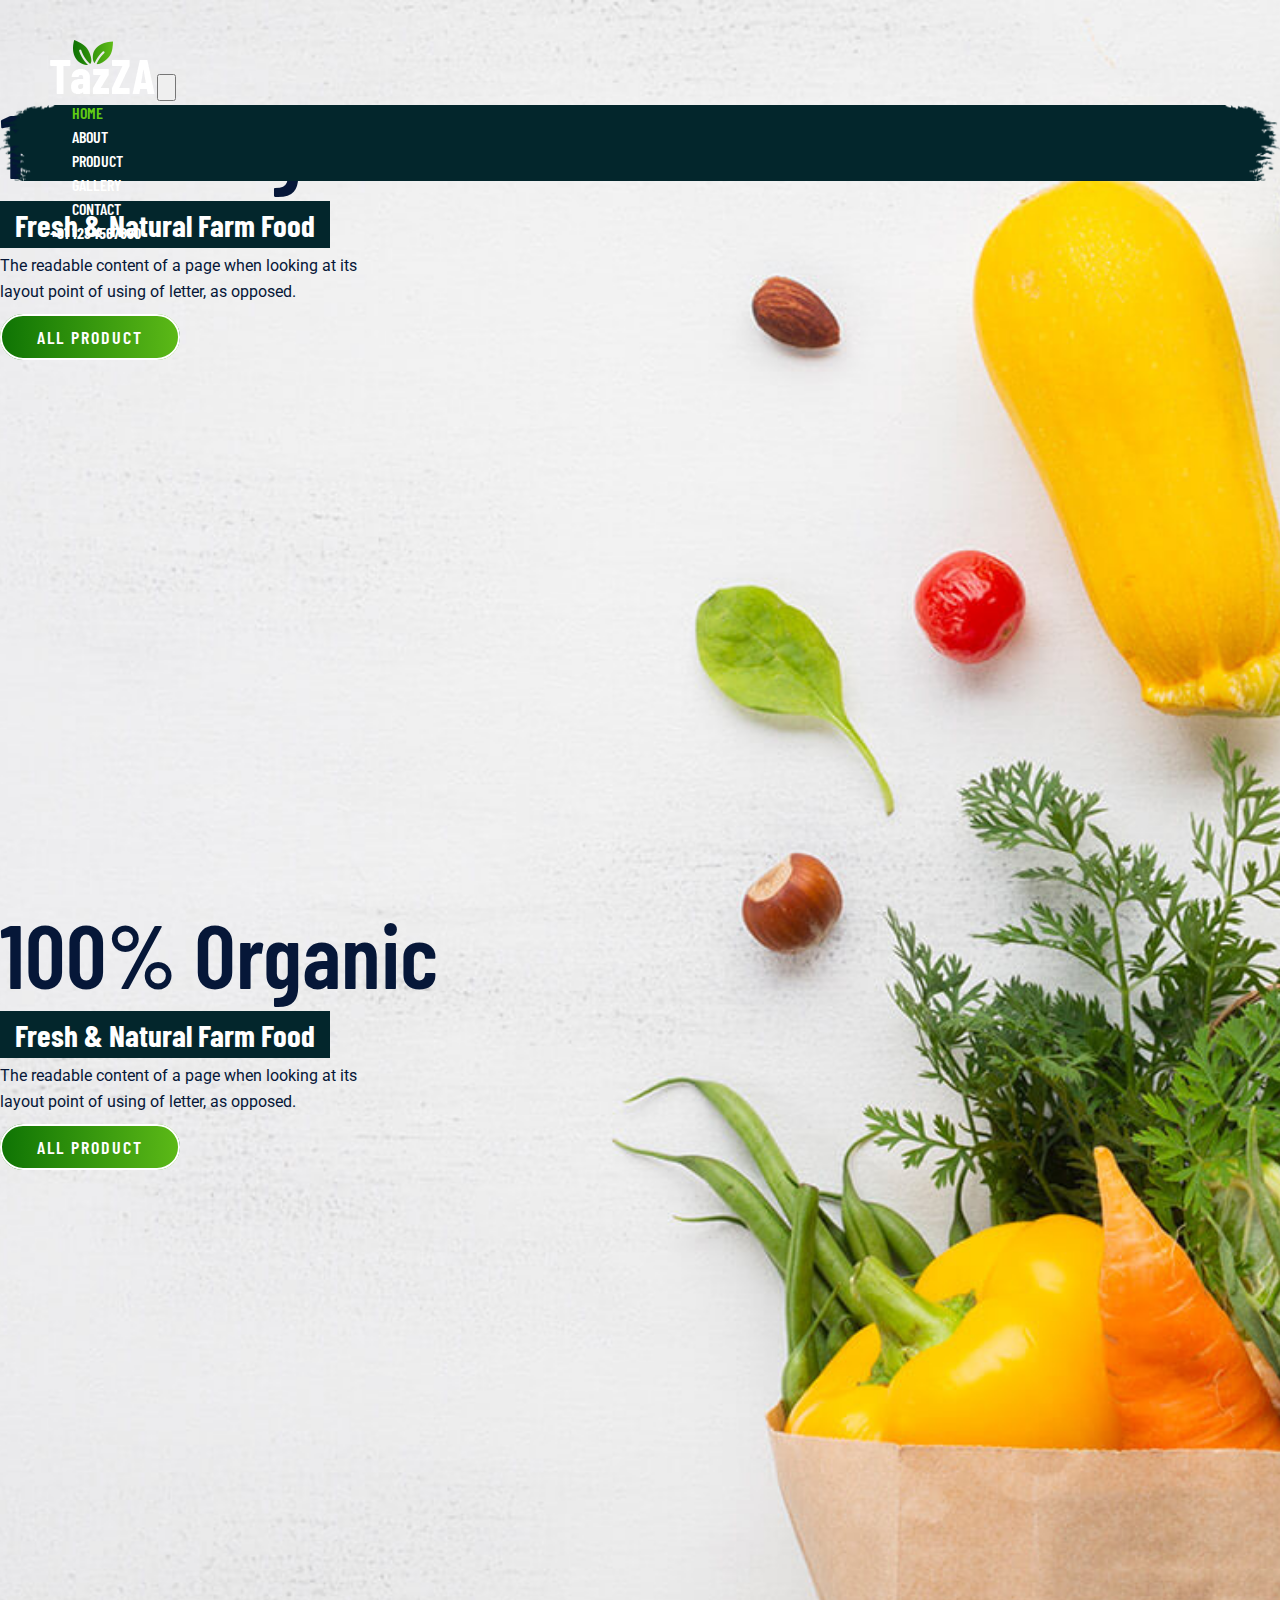
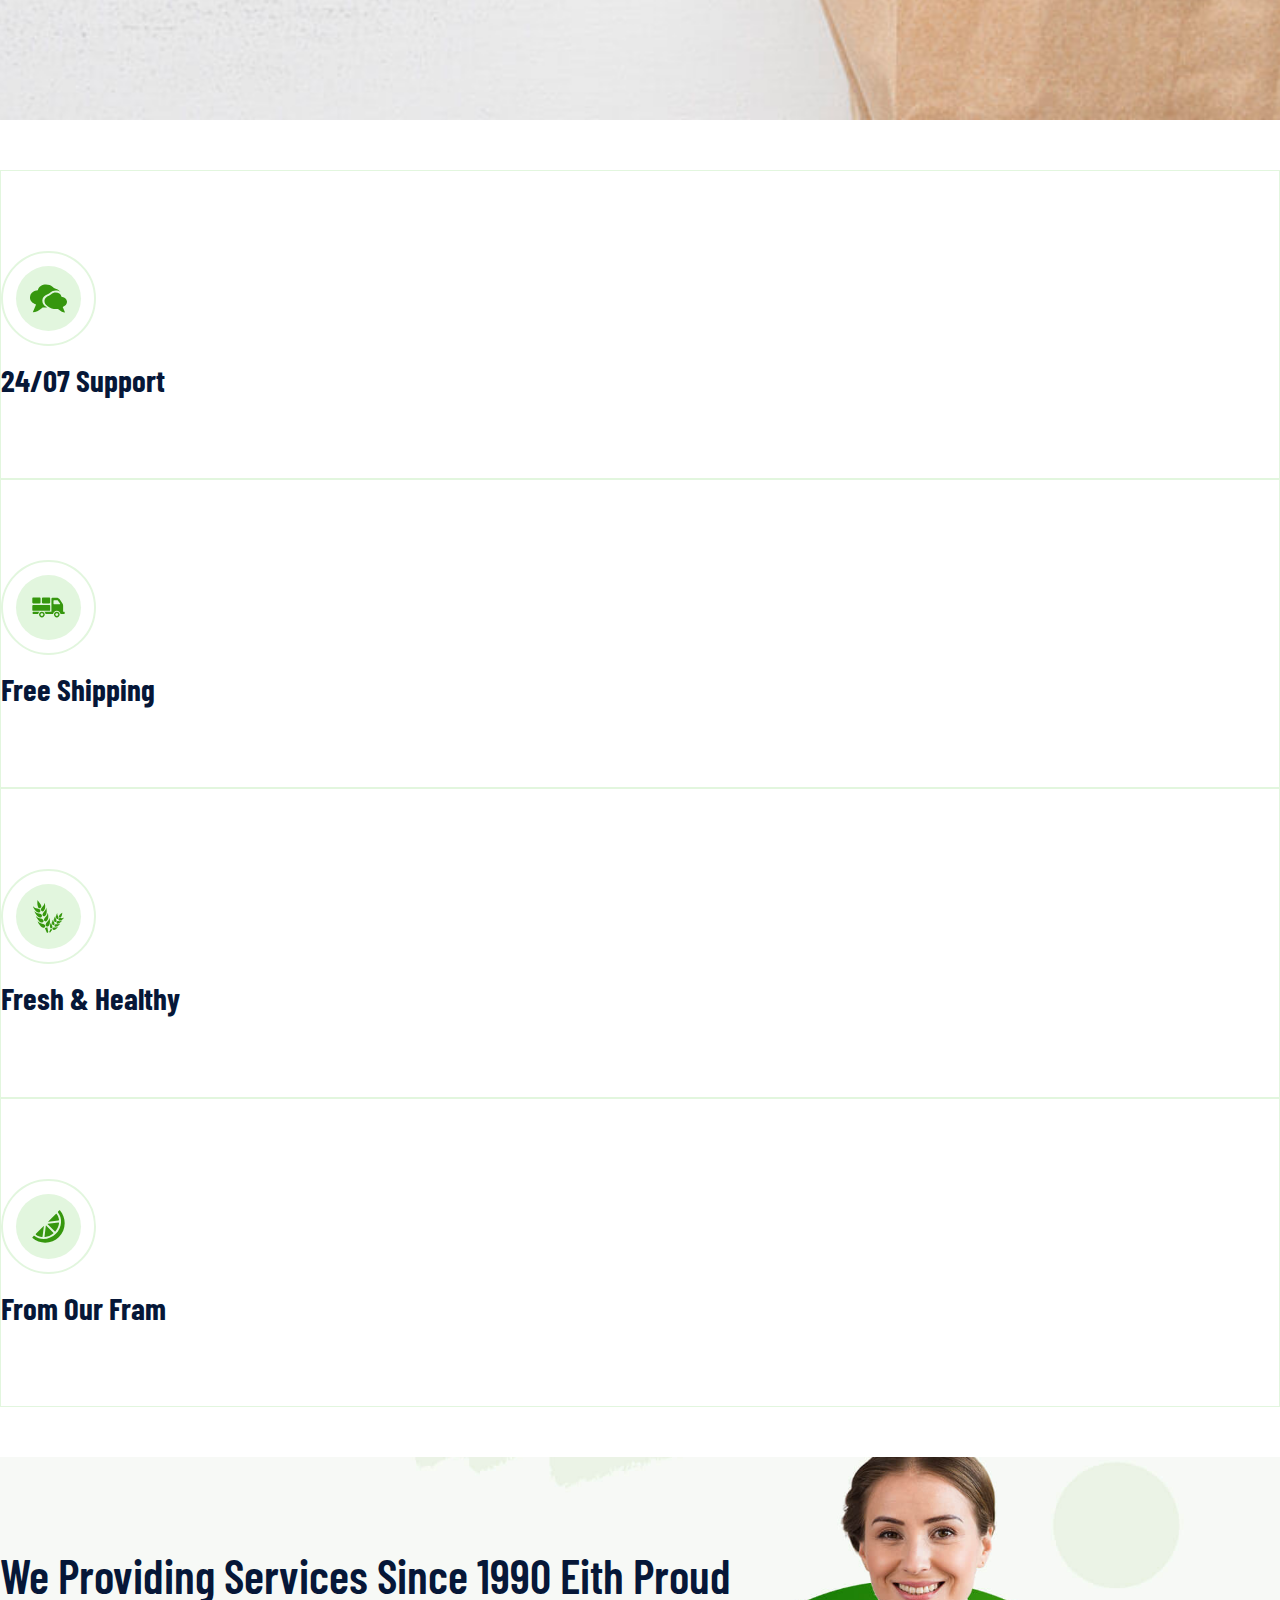
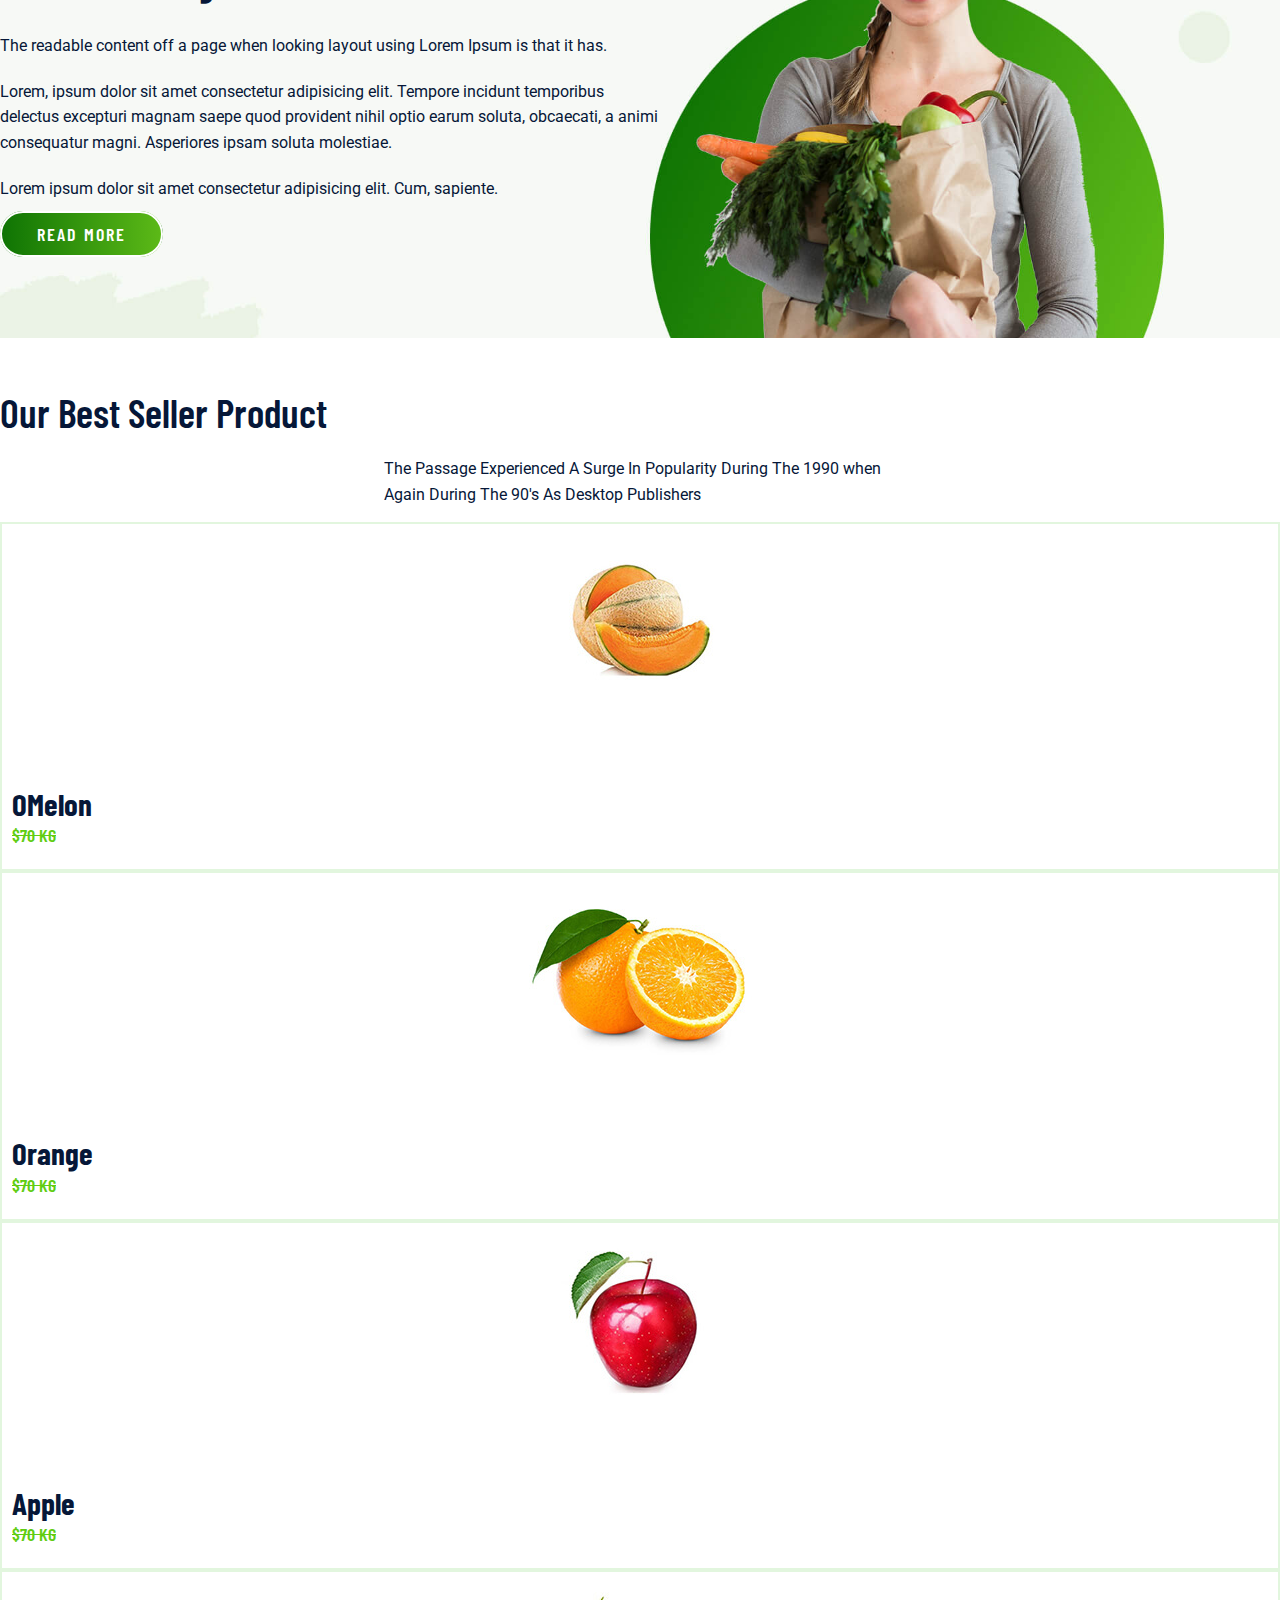
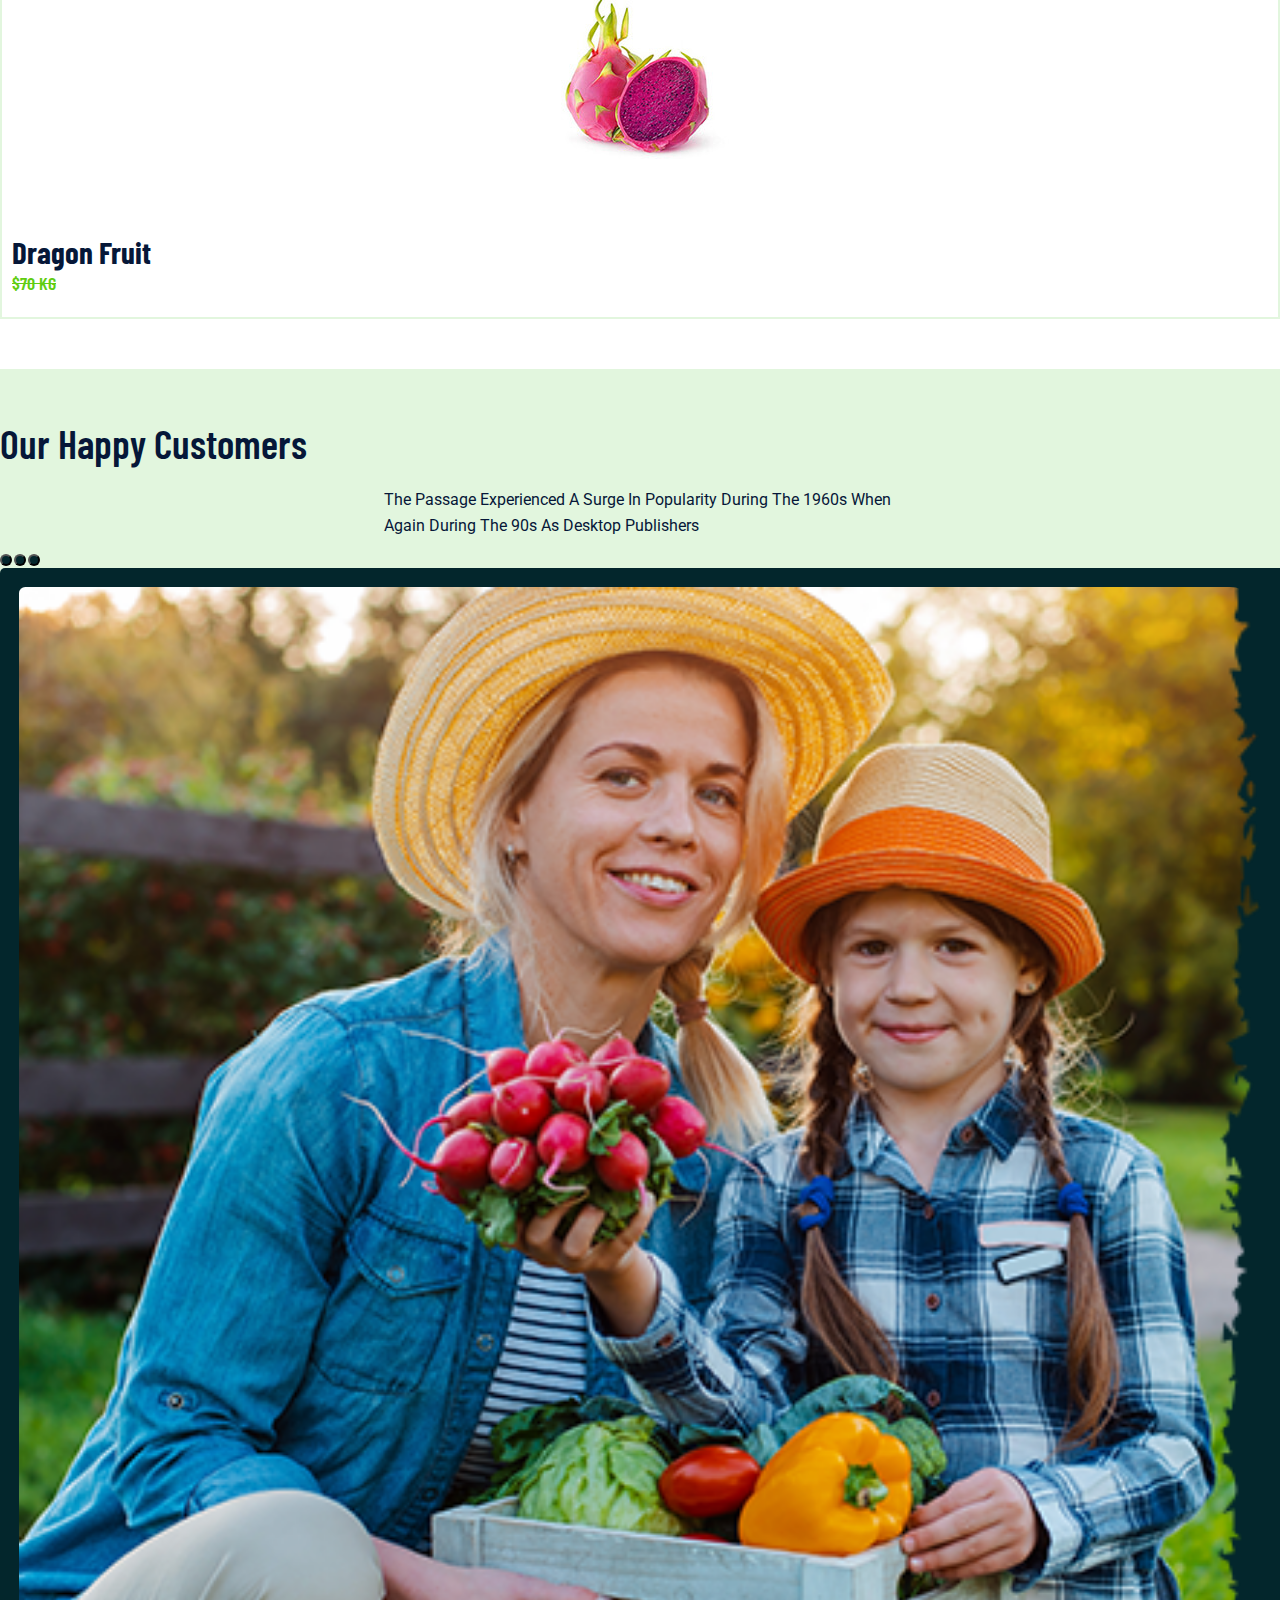
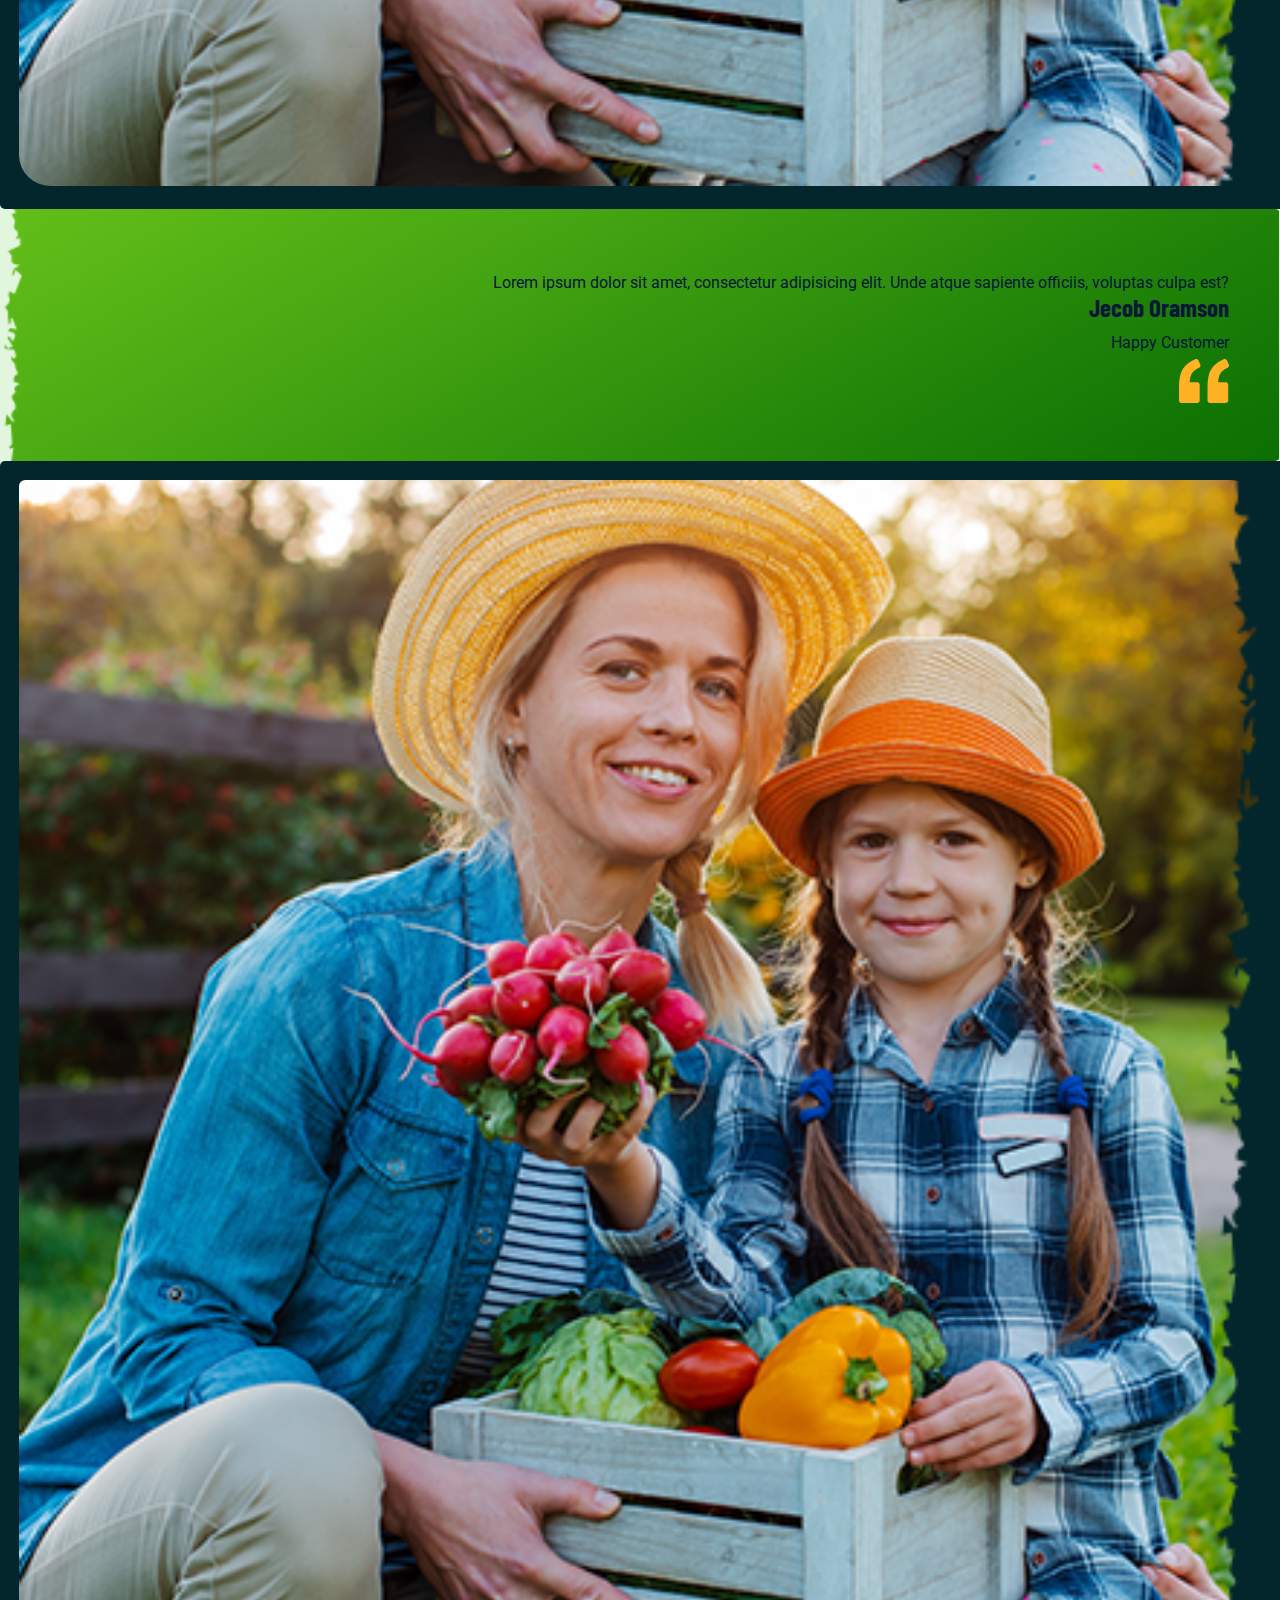
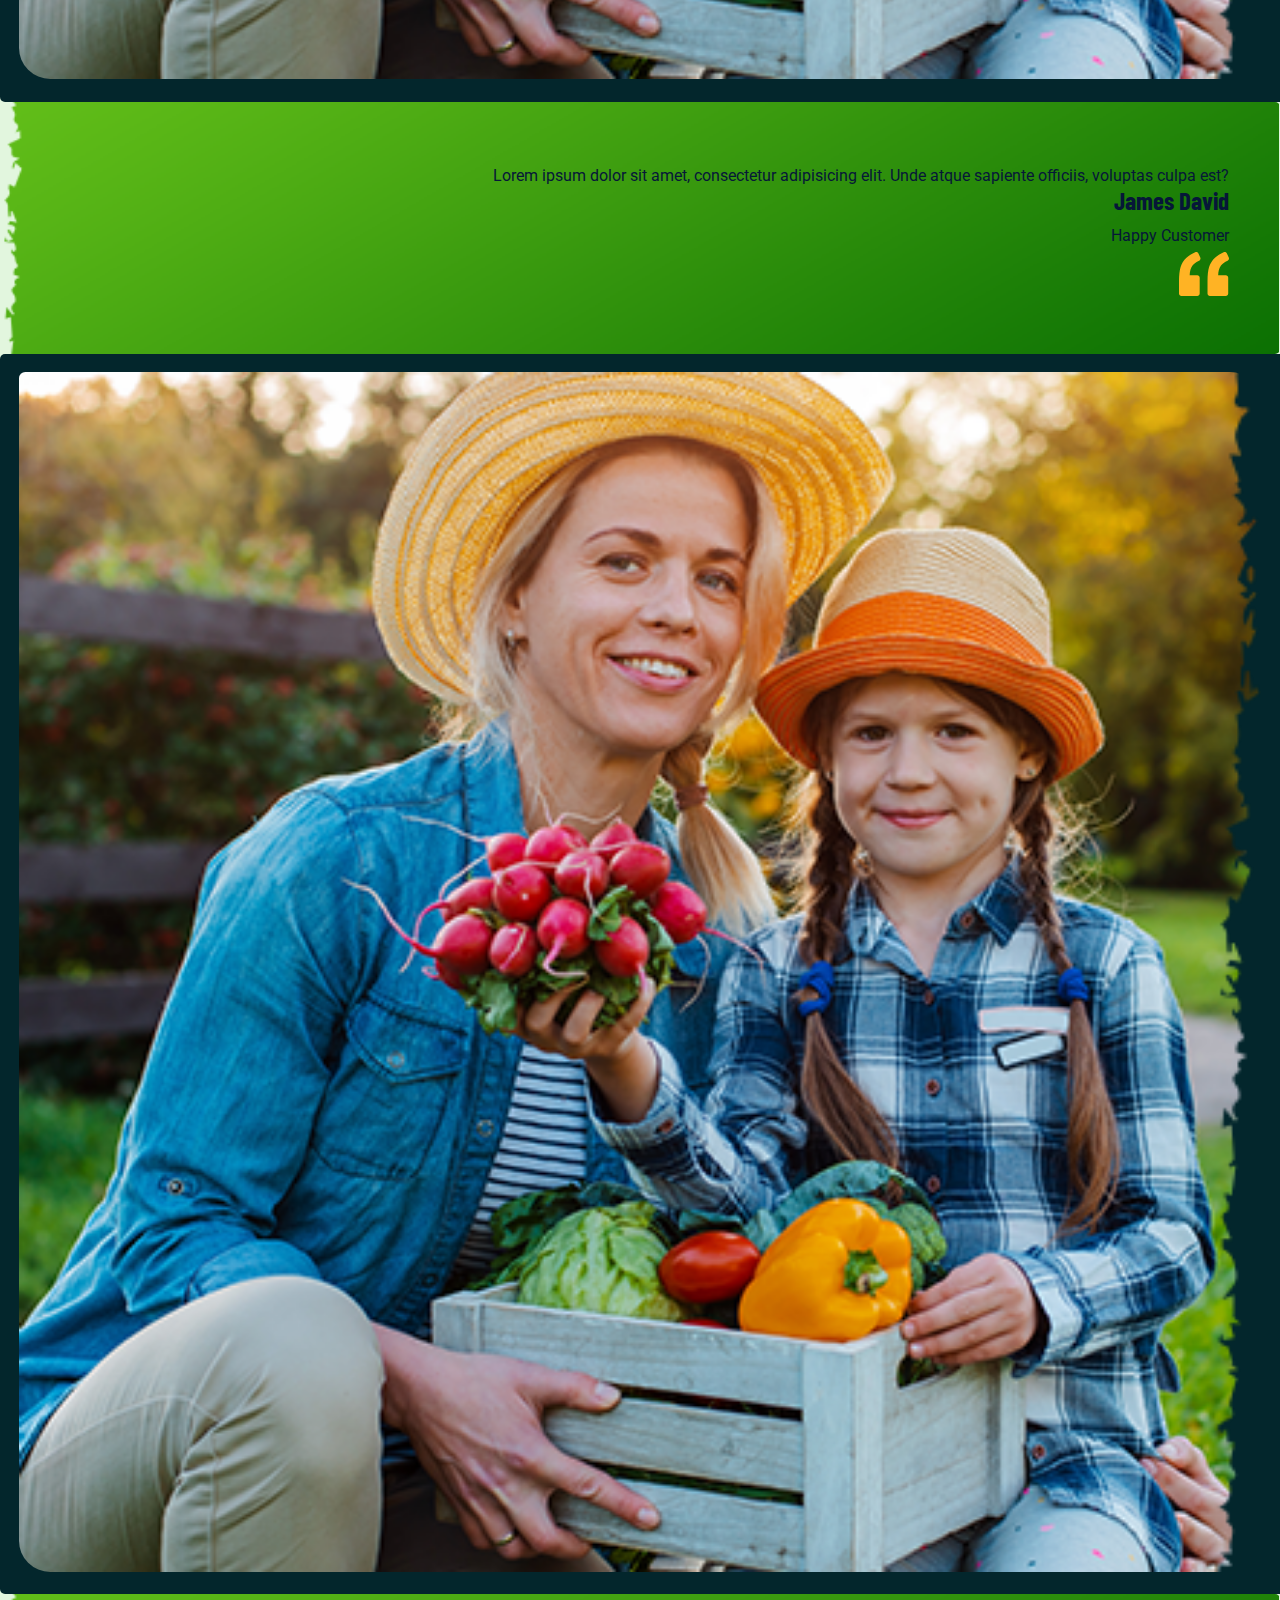
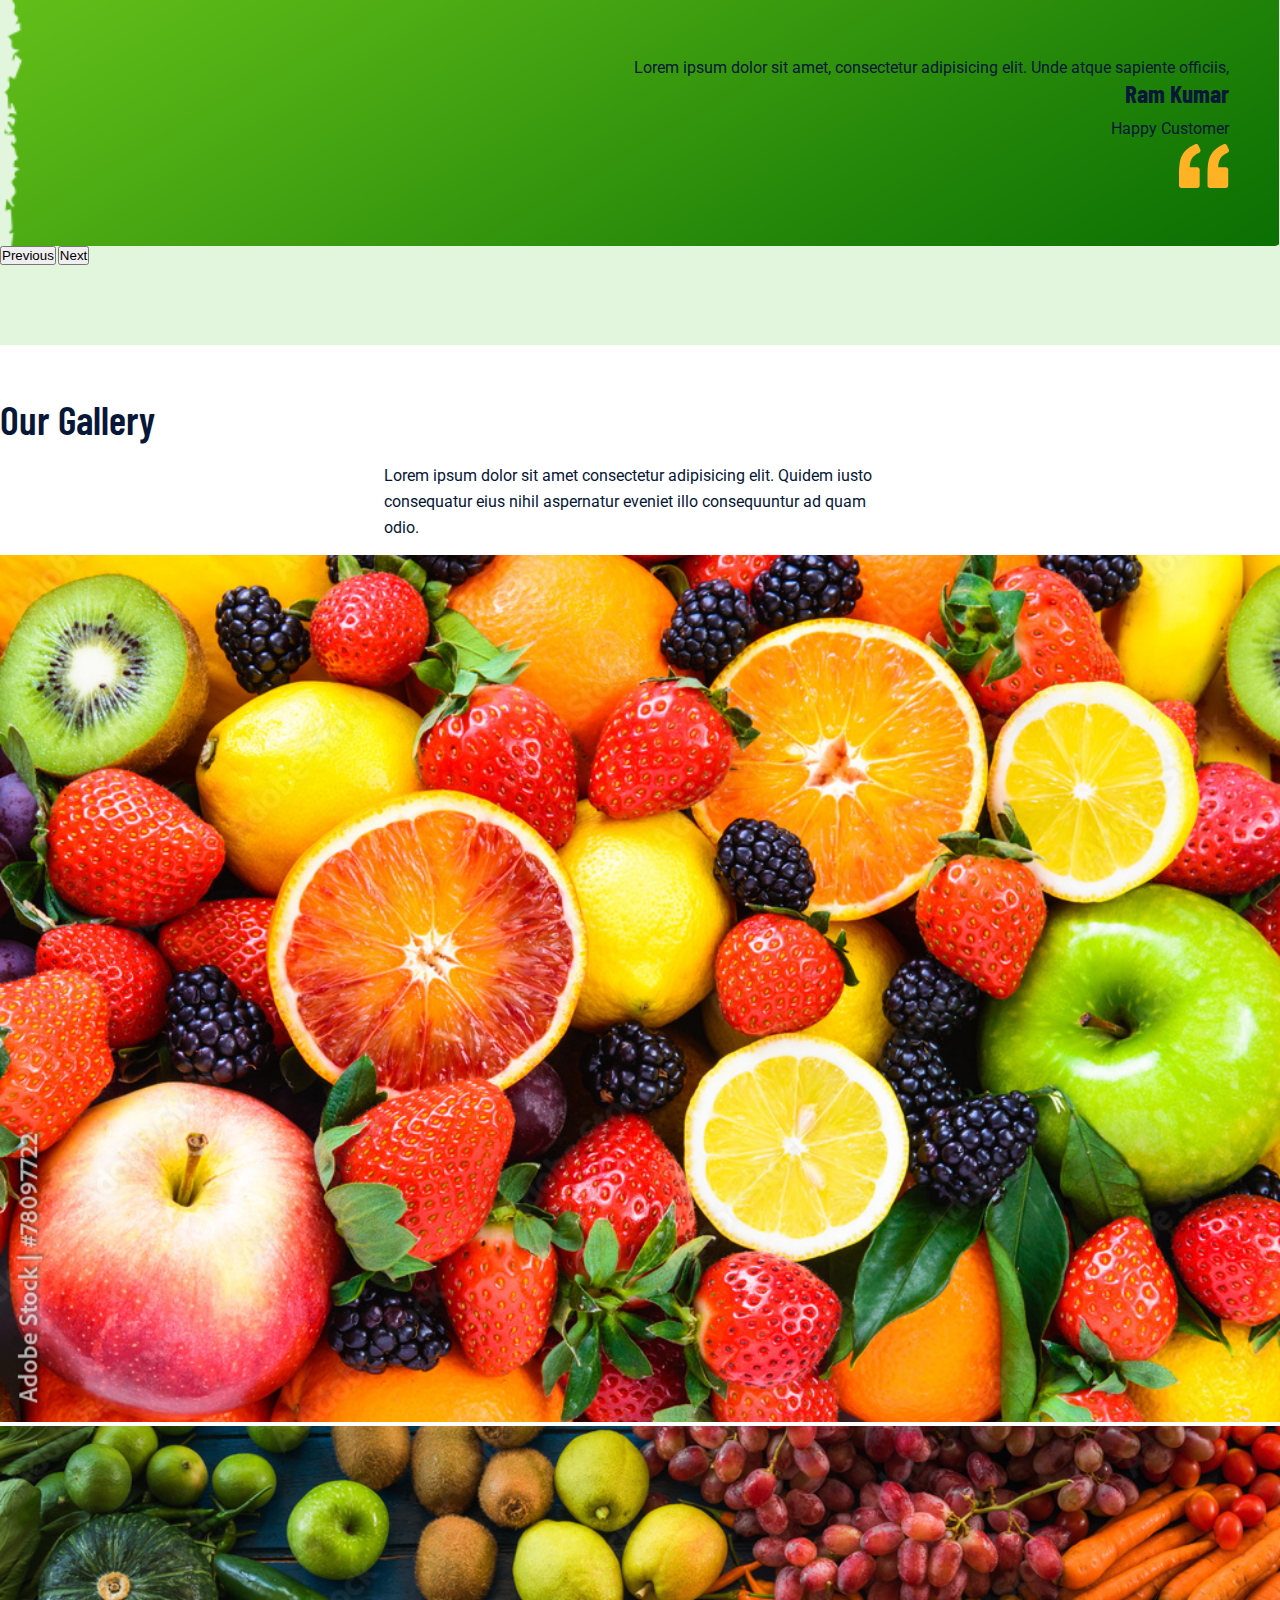
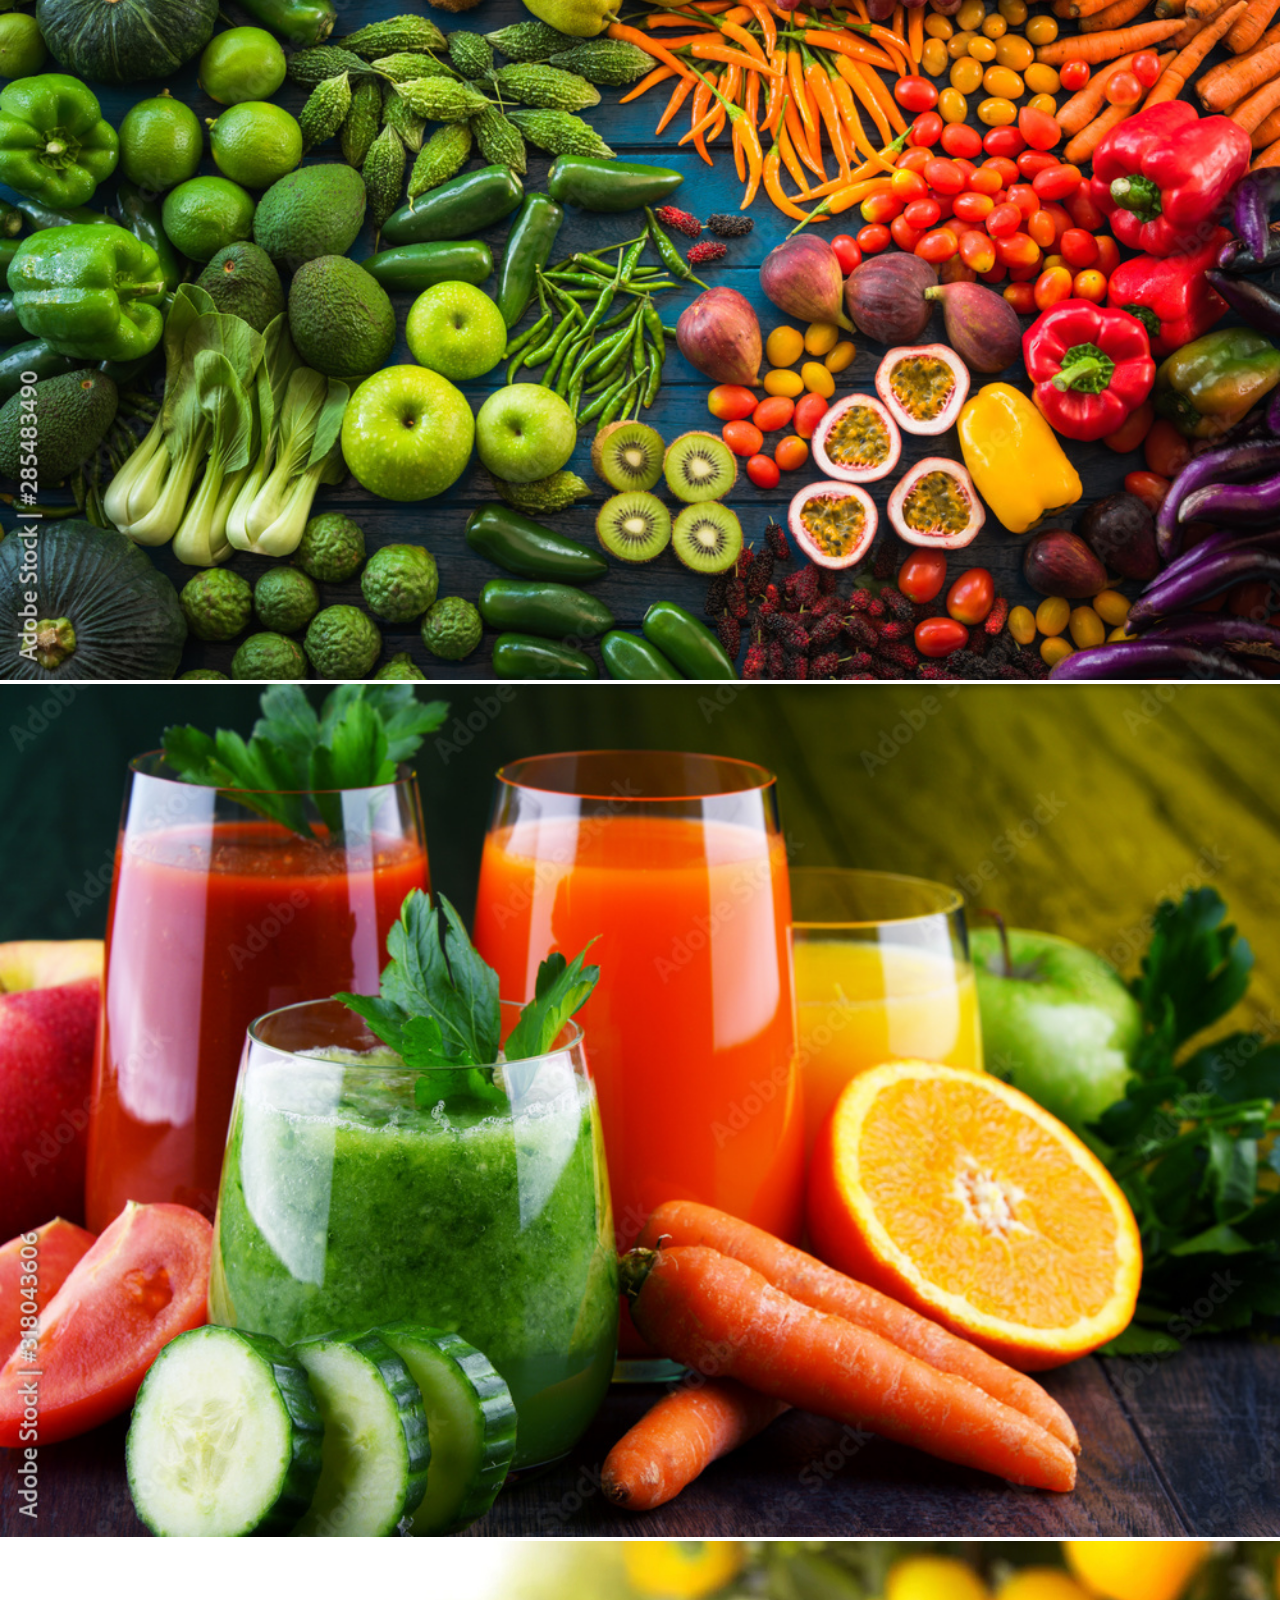
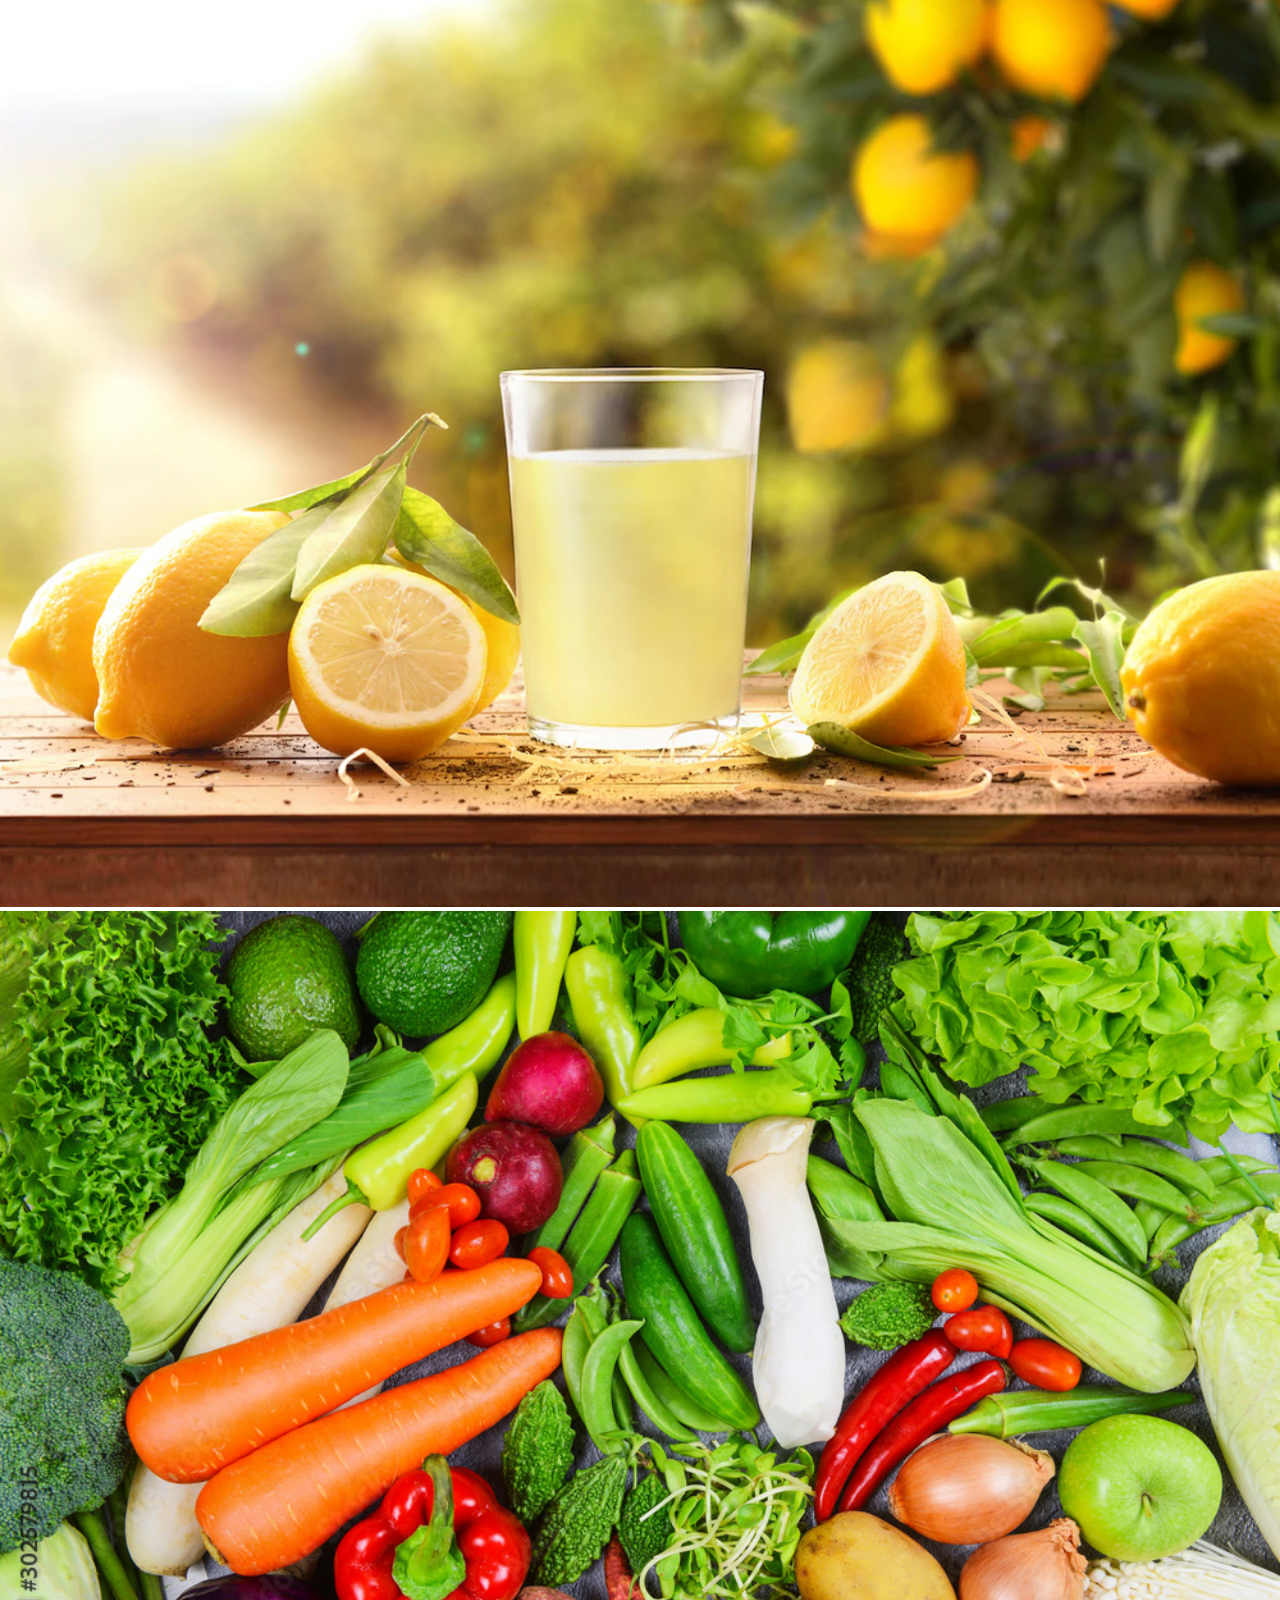
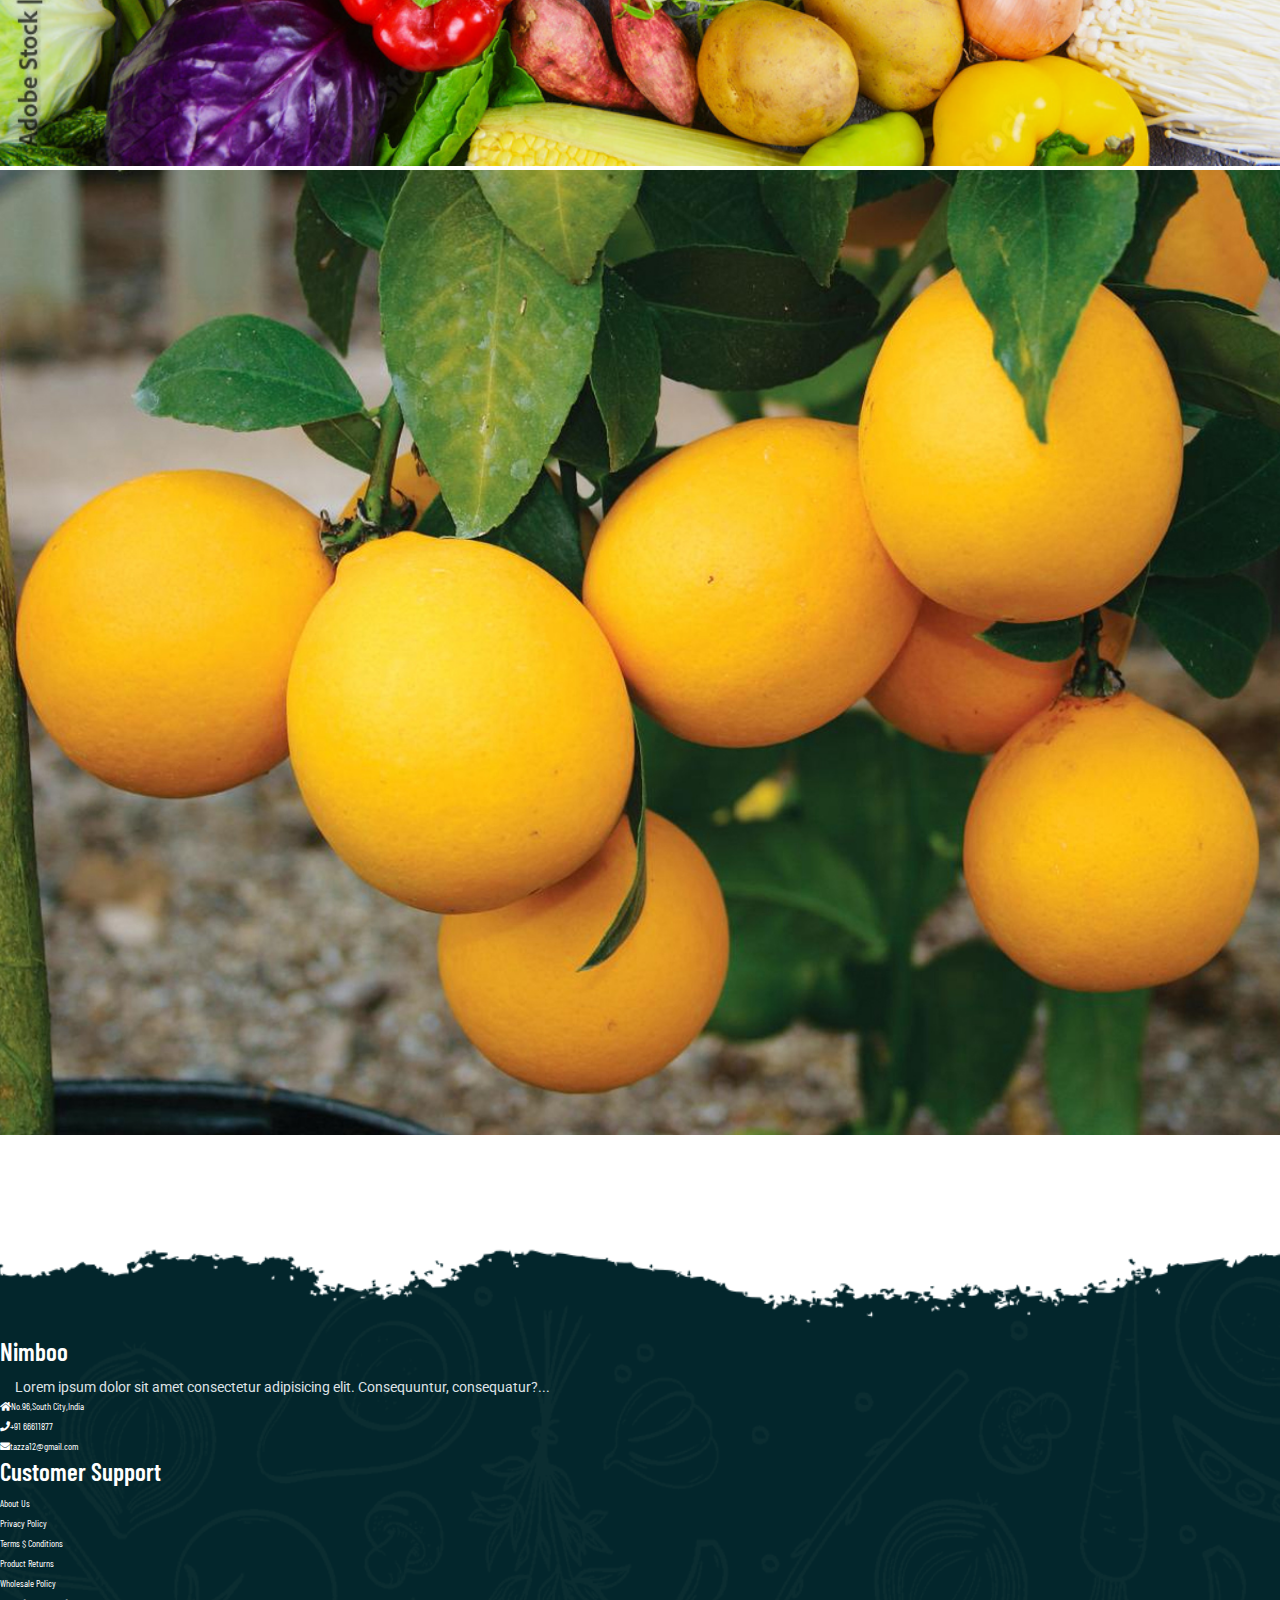
<file: index.html>
<!DOCTYPE html>
<html lang="en">
<head>
    <meta charset="UTF-8">
    <meta name="viewport" content="width=device-width, initial-scale=1.0">
    <!---bootstrap CDN CSS-->
    <link href="https://cdn.jsdelivr.net/npm/bootstrap@5.1.3/dist/css/bootstrap.min.css" rel="stylesheet" integrity="sha384-1BmE4kWBq78iYhFldvKuhfTAU6auU8tT94WrHftjDbrCEXSU1oBoqyl2QvZ6jIW3" crossorigin="anonymous">
    <!----bootstrap CDN JAVASCRIPT-->
    <script src="https://cdn.jsdelivr.net/npm/@popperjs/core@2.10.2/dist/umd/popper.min.js" integrity="sha384-7+zCNj/IqJ95wo16oMtfsKbZ9ccEh31eOz1HGyDuCQ6wgnyJNSYdrPa03rtR1zdB" crossorigin="anonymous"></script>
    <script src="https://cdn.jsdelivr.net/npm/bootstrap@5.1.3/dist/js/bootstrap.min.js" integrity="sha384-QJHtvGhmr9XOIpI6YVutG+2QOK9T+ZnN4kzFN1RtK3zEFEIsxhlmWl5/YESvpZ13" crossorigin="anonymous"></script>
    <!---fontawsome CDN-->
    <link rel="stylesheet" href="https://cdnjs.cloudflare.com/ajax/libs/font-awesome/5.15.4/css/all.min.css">

    <!--Style CSS-->
    <link rel="stylesheet" href="./css/style.css">
    <link rel="stylesheet" href="./css/responsive-style.css">
    

    <!--JavaScript LightBox-->
    
    
    <title>TAZZA-Always Fresh</title>
</head>
<body>
  <!----Navbar section starts-->
    <header class="full_nav">
        <div class="header">
            <div class="container">
                <nav class="navbar navbar-expand-lg ">
                    
                      <a class="navbar-brand" href="#">
                        <img src="./images/logo.png" alt="logo">
                      </a>
                      <button class="navbar-toggler" type="button" data-bs-toggle="collapse" data-bs-target="#navbarNav" aria-controls="navbarNav" aria-expanded="false" aria-label="Toggle navigation">
                        <i class="fa-solid fa-bars navbar-toggler-icon"></i>
                      </button>
                      <div class="collapse navbar-collapse" id="navbarNav">
                        <ul class="navbar-nav mx-auto">
                          <li class="nav-item">
                            <a class="nav-link active" aria-current="page" href="#">Home</a>
                          </li>
                          <li class="nav-item">
                            <a class="nav-link" href="about.html">About</a>
                          </li>
                          <li class="nav-item">
                            <a class="nav-link" href="product.html">Product</a>
                          </li>
                          
                          <li class="nav-item">
                            <a class="nav-link" href="gallery.html">Gallery</a>
                          </li>
                          <li class="nav-item">
                            <a class="nav-link" href="contact.html">Contact</a>
                          </li>
                          
                        </ul>
                        <div class="header_right">
                            <div class="text-lg-end">
                                <span class="phone_no">
                                    +91 1234567890
                                </span>
                            </div>
                        </div>
                      </div>
                    
                  </nav>
            </div>
        </div>
    </header>
  <!---banner section starts-->
  <section class="banner_section">
    <div class="container">
      
      <div id="carouselExampleCaptions" class="carousel slide">
       
        <div class="carousel-inner">
          <div class="carousel-item active">
            <div class="carousel-caption d-none d-md-block">
              <h1>100% Organic</h1>
              <h3>Fresh & Natural Farm Food</h3>
              <p>The readable content of a page when looking at its layout point of using of letter, as opposed.</p>
              <a href="product.html" class="btn main-btn">All Product</a>
            </div>
          </div>
          <div class="carousel-item ">
            <div class="carousel-caption d-none d-md-block">
              <h1>100% Organic</h1>
              <h3>Fresh & Natural Farm Food</h3>
              <p>The readable content of a page when looking at its layout point of using of letter, as opposed.</p>
              <a href="product.html" class="btn main-btn">All Product</a>
            </div>
          </div>
        </div>
      </div>
    </div>
  </section>
<!---Feature Section-->
<section class="feature_section">
  <div class="container">
    <div class="row">
      <div class="col-6 col-lg-3 mb-5">
        <div class="card features-box">
          <div class="text-center">
            <div class="features-icon-border">
              <div class="features-icon">
                <img src="./images/feature-icon/ui-chat.svg">
              </div>
            </div>
            <div class="features-text">
              <h3>24/07 Support</h3>
            </div>
          </div>
        </div>
      </div>
      <div class="col-6 col-lg-3 mb-5">
        <div class="card features-box">
          <div class="text-center">
            <div class="features-icon-border">
              <div class="features-icon">
                <img src="./images/feature-icon/truck-loaded.svg">
              </div>
            </div>
            <div class="features-text">
              <h3>Free Shipping</h3>
            </div>
          </div>
        </div>
      </div>
      <div class="col-6 col-lg-3 mb-5">
        <div class="card features-box">
          <div class="text-center">
            <div class="features-icon-border">
              <div class="features-icon">
                <img src="./images/feature-icon/wheat.svg">
              </div>
            </div>
            <div class="features-text">
              <h3>Fresh & Healthy</h3>
            </div>
          </div>
        </div>
      </div>
      <div class="col-6 col-lg-3 mb-5">
        <div class="card features-box">
          <div class="text-center">
            <div class="features-icon-border">
              <div class="features-icon">
                <img src="./images/feature-icon/lemon.svg">
              </div>
            </div>
            <div class="features-text">
              <h3>From Our Fram</h3>
            </div>
          </div>
        </div>
      </div>
    </div>
  </div>
  
</section>
<!--About Section-->
<section class="landing_about_section">
  <div class="container">
    <div class="row align-items-center">
     <div class="row align-items-center">
      <div class="about-content">
        <h2>We Providing Services Since 1990 Eith Proud</h2>
        <div class="about-details">
          <p class="fw-bold">The readable content off a page when looking layout using Lorem Ipsum is that it has.</p>
          <p>Lorem, ipsum dolor sit amet consectetur adipisicing elit. Tempore incidunt temporibus <br>delectus excepturi magnam saepe quod provident nihil optio earum soluta, obcaecati, a animi<br> consequatur magni. Asperiores ipsam soluta molestiae.</p>
          <p>Lorem ipsum dolor sit amet consectetur adipisicing elit. Cum, sapiente.</p>
          <a href="about.html" class="btn main-btn">Read More</a>
        </div>
      </div>
     </div>
     </div>
  </div>
</section>
<!--Product Section start-->
<section class="landing_product_section">
  <div class="container">
    <div class="row justify-content-center">
      <div class="col-12 text-center pb-5">
        <h2 class="section-title">Our Best Seller Product</h2>
        <p class="section-subtitle">The Passage Experienced A Surge In Popularity During The 1990 when Again During The 90's As Desktop Publishers </p>
      </div>
    </div>
    <div class="row mx-0">
      <div class="col-lg-3 col-sm-6 mb-5">
        <div class="card product-card">
          <div class="product-img">
            <img src="./images/products/product-1.jpg" class="img-fluid">
          </div>
          <div class="d-flex align-items-center justify-content-center">
            <h3>OMelon</h3>
            <span>$70 KG</span>
          </div>
          <div class="product-detail">
            <a href="product.html" class="btn main-btn">View Products</a>
          </div>
        </div>
      </div>
      <div class="col-lg-3 col-sm-6 mb-5">
        <div class="card product-card">
          <div class="product-img">
            <img src="./images/products/product-2.jpg" class="img-fluid">
          </div>
          <div class="d-flex align-items-center justify-content-center">
            <h3>Orange</h3>
            <span>$70 KG</span>
          </div>
          <div class="product-detail">
            <a href="product.html" class="btn main-btn">View Products</a>
          </div>
        </div>
      </div>
      <div class="col-lg-3 col-sm-6 mb-5">
        <div class="card product-card">
          <div class="product-img">
            <img src="./images/products/product-3.jpg" class="img-fluid">
          </div>
          <div class="d-flex align-items-center justify-content-center">
            <h3>Apple</h3>
            <span>$70 KG</span>
          </div>
          <div class="product-detail">
            <a href="product.html" class="btn main-btn">View Products</a>
          </div>
        </div>
      </div>
      <div class="col-lg-3 col-sm-6 mb-5">
        <div class="card product-card">
          <div class="product-img">
            <img src="./images/products/product-4.jpg" class="img-fluid">
          </div>
          <div class="d-flex align-items-center justify-content-center">
            <h3>Dragon Fruit</h3>
            <span>$70 KG</span>
          </div>
          <div class="product-detail">
            <a href="product.html" class="btn main-btn">View Products</a>
          </div>
        </div>
      </div>
    </div>
  </div>
</section>

<!--testimonial Section Start-->
<section class="testimonial_section">
  <div class="container">
    <div class="row pb-5">
      <div class="col-12 text-center">
        <h2 class="section-title">Our Happy Customers</h2>
        <p class="section-subtitle">The Passage Experienced A Surge In Popularity During The 1960s When <br>
        Again During The 90s As Desktop Publishers</p>
        
      </div>
    </div>
    <div class="row justify-content-center">
      <div class="col-xl-8 col-md-10">
        <div id="carouselExampleIndicators" class="carousel slide" data-bs-ride="true">
          <div class="carousel-indicators">
            <button type="button" data-bs-target="#carouselExampleIndicators" data-bs-slide-to="0" class="active" aria-current="true" aria-label="Slide 1"></button>
            <button type="button" data-bs-target="#carouselExampleIndicators" data-bs-slide-to="1" aria-label="Slide 2"></button>
            <button type="button" data-bs-target="#carouselExampleIndicators" data-bs-slide-to="2" aria-label="Slide 3"></button>
          </div>
          <div class="carousel-inner">
            <div class="carousel-item active">
             
              <div class="d-sm-flex row">
                <div class="profile-box col-sm-5">
                  <img src="./images/testimonial/testimonial-1.png" class="img-fluid">
                </div>
                <div class="card col-sm-7">
                   <div class="desc-box">
                    <p class="fst-italic">Lorem ipsum dolor sit amet, consectetur adipisicing elit. Unde atque sapiente officiis, voluptas culpa est?

                    </p>
                    <div class="my-4">
                      <h4>Jecob Oramson</h4>
                      <p class="m-0 text-white">Happy Customer</p>
                    </div>
                    <img src="./images/testimonial/qoutes.svg"  class="float-end">
                   </div>
                </div>
              </div>
            </div>
            <div class="carousel-item ">
             
              <div class="d-sm-flex row">
                <div class="profile-box col-sm-5">
                  <img src="./images/testimonial/testimonial-1.png" class="img-fluid">
                </div>
                <div class="card col-sm-7">
                   <div class="desc-box">
                    <p class="fst-italic">Lorem ipsum dolor sit amet, consectetur adipisicing elit. Unde atque sapiente officiis, voluptas culpa est?

                    </p>
                    <div class="my-4">
                      <h4>James David</h4>
                      <p class="m-0 text-white">Happy Customer</p>
                    </div>
                    <img src="./images/testimonial/qoutes.svg"  class="float-end">
                   </div>
                </div>
              </div>
            </div>
            <div class="carousel-item ">
             
              <div class="d-sm-flex row">
                <div class="profile-box col-sm-5">
                  <img src="./images/testimonial/testimonial-1.png" class="img-fluid">
                </div>
                <div class="card col-sm-7">
                   <div class="desc-box">
                    <p class="fst-italic">Lorem ipsum dolor sit amet, consectetur adipisicing elit. Unde atque sapiente officiis,

                    </p>
                    <div class="my-4">
                      <h4>Ram Kumar</h4>
                      <p class="m-0 text-white">Happy Customer</p>
                    </div>
                    <img src="./images/testimonial/qoutes.svg"  class="float-end">
                   </div>
                </div>
              </div>
            </div>

            
          </div>
          <button class="carousel-control-prev" type="button" data-bs-target="#carouselExampleIndicators" data-bs-slide="prev">
            <span class="carousel-control-prev-icon" aria-hidden="true"></span>
            <span class="visually-hidden">Previous</span>
          </button>
          <button class="carousel-control-next" type="button" data-bs-target="#carouselExampleIndicators" data-bs-slide="next">
            <span class="carousel-control-next-icon" aria-hidden="true"></span>
            <span class="visually-hidden">Next</span>
          </button>
        </div>
      </div>
    </div>
  </div>
</section>
<!--testimonial section ends-->

<!--Galery section starts-->
<section class="gallery_section">
  <div class="container">
    <div class="row">
      <div class="col-12 text-center pb-5">
        <h2 class="section-title">Our Gallery</h2>
        <p class="section-subtitle">Lorem ipsum dolor sit amet consectetur adipisicing elit. Quidem iusto consequatur eius nihil aspernatur eveniet illo consequuntur ad quam odio.</p>
      </div>
      <div class="col-sm-6 col-lg-4 mb-4">
        <!--For using lokesh library for lightbox -->
        <!--for lightbox display view of image we will use <a> tag-->
        <!--close,next,prev,error_404 for this we have to directly place images in out image folder lightbox will use it from there-->
          <!---For normal image display on our website we will simply use <img> tag -->
        <a href="images/gallery/g-1.jpg" data-lightbox="image" data-title="Lemon">
          <img src="images/gallery/g-1.jpg" class="img-fluid rounded-3">
        </a>
      </div>
        
      <div class="col-sm-6 col-lg-4 mb-4">
        <a href="images/gallery/g-2.jpg" data-lightbox="image" data-title="Lemon">
          <img src="images/gallery/g-2.jpg" class="img-fluid rounded-3">
        </a>
      </div>
      
      <div class="col-sm-6 col-lg-4 mb-4">
        <a href="images/gallery/g-3.jpg" data-lightbox="image" data-title="Lemon">
          <img src="images/gallery/g-3.jpg" class="img-fluid rounded-3">
        </a>
      </div>
       
      <div class="col-sm-6 col-lg-4 mb-4">
        <a href="images/gallery/g-4.jpg" data-lightbox="image" data-title="Lemon">
          <img src="images/gallery/g-4.jpg" class="img-fluid rounded-3">
        </a>
      </div>
        
      <div class="col-sm-6 col-lg-4 mb-4">
        <a href="images/gallery/g-5.jpg" data-lightbox="image" data-title="Lemon">
          <img src="images/gallery/g-5.jpg" class="img-fluid rounded-3">
        </a>
      </div>
        
      <div class="col-sm-6 col-lg-4 mb-4">
          <a href="images/gallery/g-6.jpg" data-lightbox="image" data-title="Lemon">
          <img src="images/gallery/g-6.jpg" class="img-fluid rounded-3">
        </a> 
      </div>
    </div>
  </div>

</section>

<!--Footer Section-->
<section class="footer_wrapper mt-3 mb-md-0">
  <div class="container px-5 px-lg-0">
    <div class="row">
      <div class="col-lg-3 col-sm-6 mb-5 mb-lg-0">
        <h5>Nimboo</h5>
        <p class="mb-4 ps-0 company_details">Lorem ipsum dolor sit amet consectetur adipisicing elit. Consequuntur, consequatur?...</p>
        <div class="contact info">
          <ul class="list-unstyled">
            <li><a href="#"><i class="fa fa-home me-3"></i>No.96,South City,India</a></li>
            <li><a href="#"><i class="fa fa-phone me-3"></i>+91 66611877</a></li>
            <li><a href="#"><i class="fa fa-envelope me-3 "></i>tazza12@gmail.com</a></li>
          </ul>
        </div>
      </div>
      <div class="col-lg-3 col-sm-6 mb-5 mb-lg-0">
        <h5>Customer Support</h5>
        <ul class="linked-widget p-0">
          <li><a href="#">About Us</a> </li>
          <li><a href="#">Privacy Policy</a> </li>
          <li><a href="#">Terms $ Conditions</a> </li>
          <li><a href="#">Product Returns</a> </li>
          <li><a href="#">Wholesale Policy</a> </li>
        </ul>
      </div>
      <div class="col-lg-3 col-sm-6 mb-5 mb-lg-0">
        <h5>Quick Links</h5>
        <ul class="linked-widget p-0">
          <li><a href="#">About Us</a> </li>
          <li><a href="#">Privacy Policy</a> </li>
          <li><a href="#">Terms $ Conditions</a> </li>
          <li><a href="#">Product Returns</a> </li>
          <li><a href="#">Wholesale Policy</a> </li>
        </ul>
      </div>
      <div class="col-lg-3 col-sm-6 mb-5 mb-lg-0">
        <h5>Newsletter</h5>
        <div class="form-group mb-4">
          <input type="email" class="form-contro bg-transparent" placeholder="Enter Your Email Here"><br>
          <button type="submit" class="btn main-btn">Subscribe</button>
        </div>
        <h5>Stay Connected</h5>
        <ul class="social-network d-flex align-items-center p-0">
          <li><a href="#"> <i class="fab fa-facebook"></i></a></li>
          <li><a href="#"><i class="fab fa-twitter"></i></a></a> </li>
          <li><a href="#"><i class="fab fa-linkedin-in"></i></a></a> </li>
          <li><a href="#"><i class="fab fa-youtube"></i></a></a> </li>
         
        </ul>
      </div>
    </div>
  </div>
  <div class="container-fluid copyright-section">
    <p>Copyright<a href="#">SHRUTI RAJ</a>All Rights Reserved</p>
  </div>
</section>
    


</body>
</html>
</file>
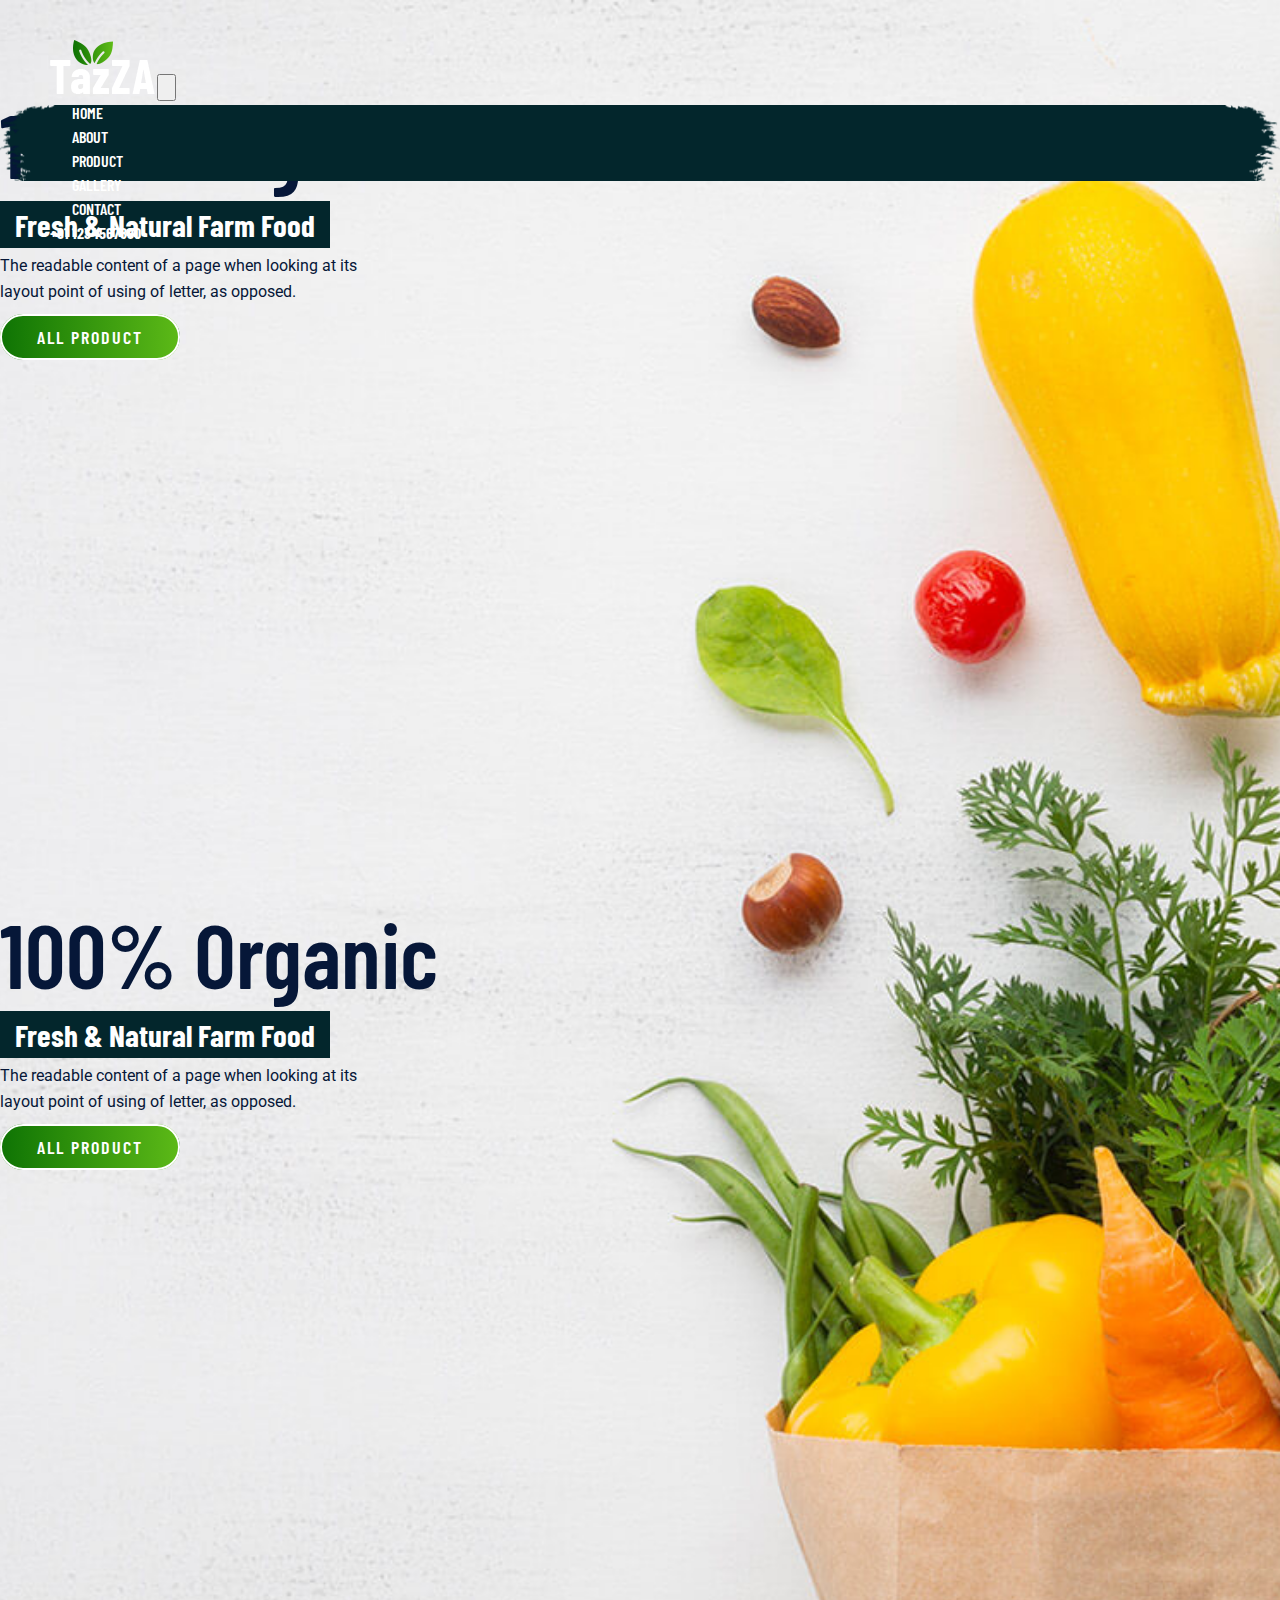
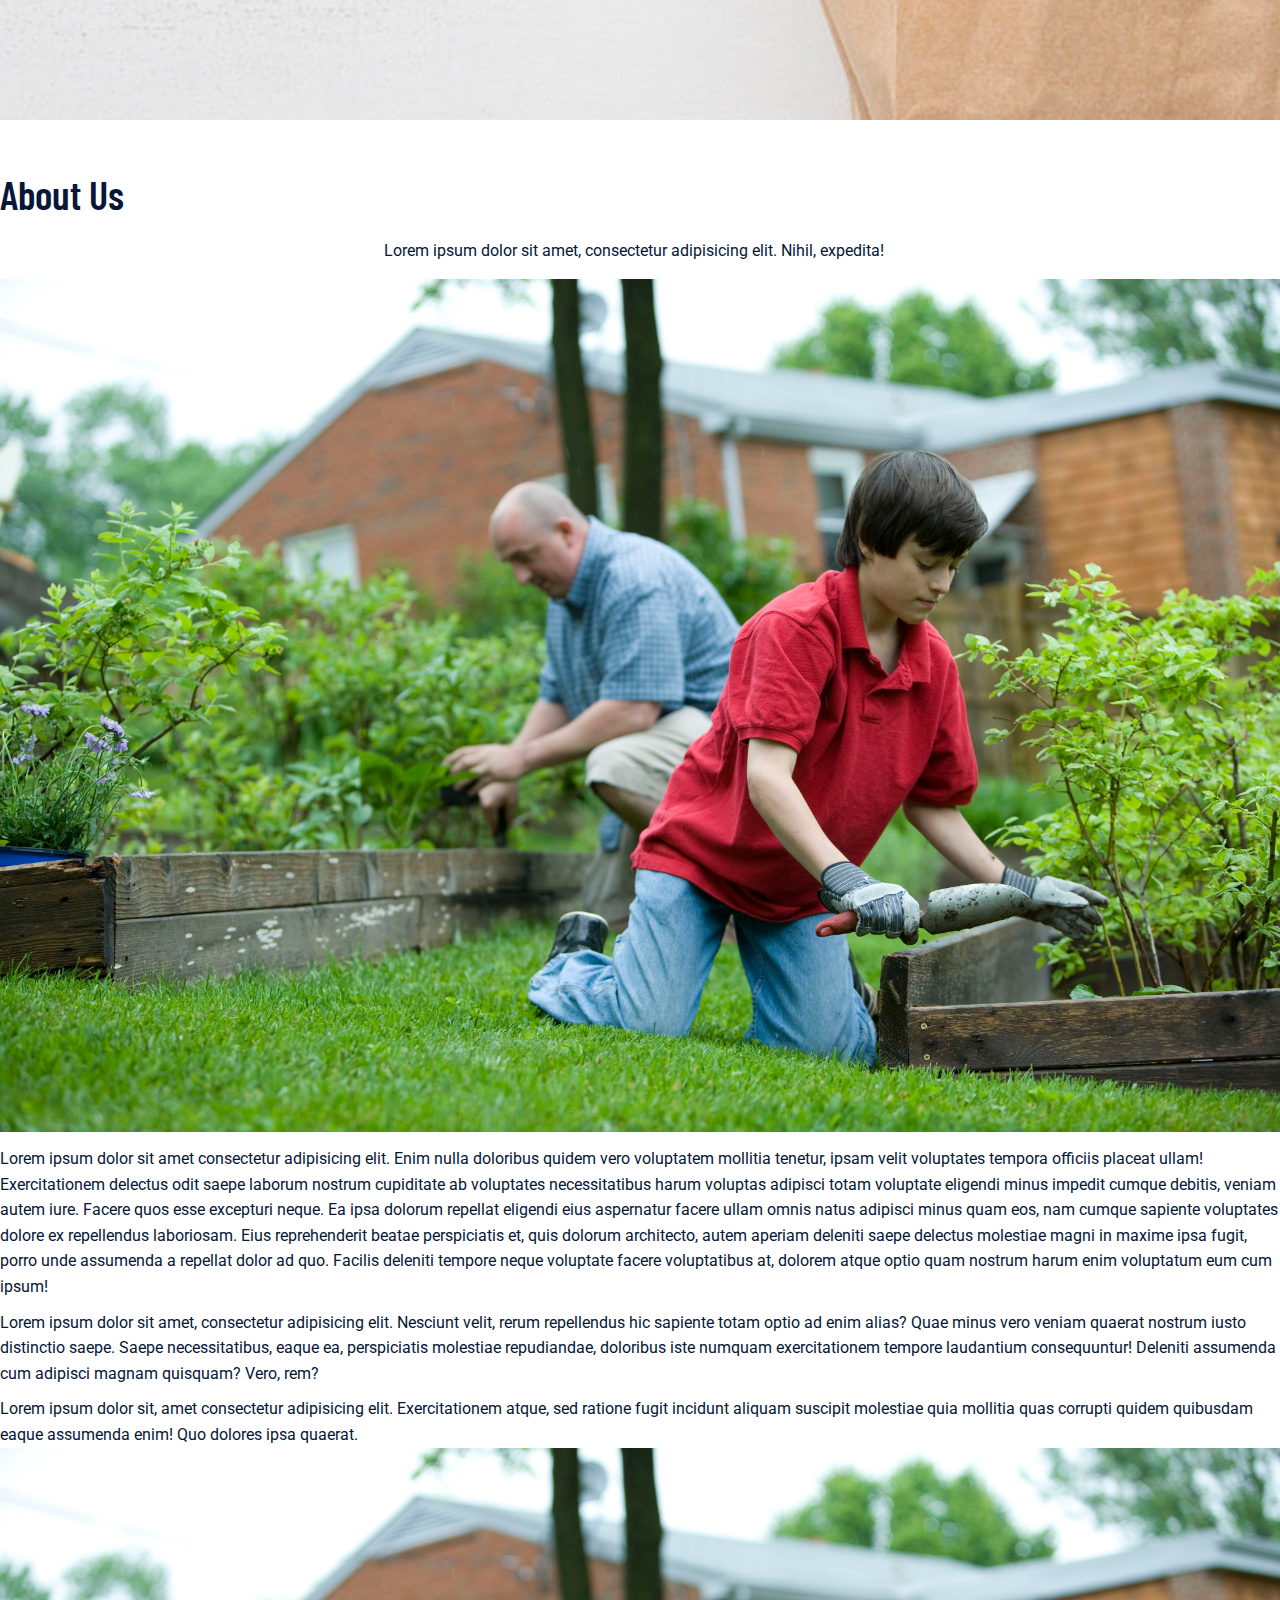
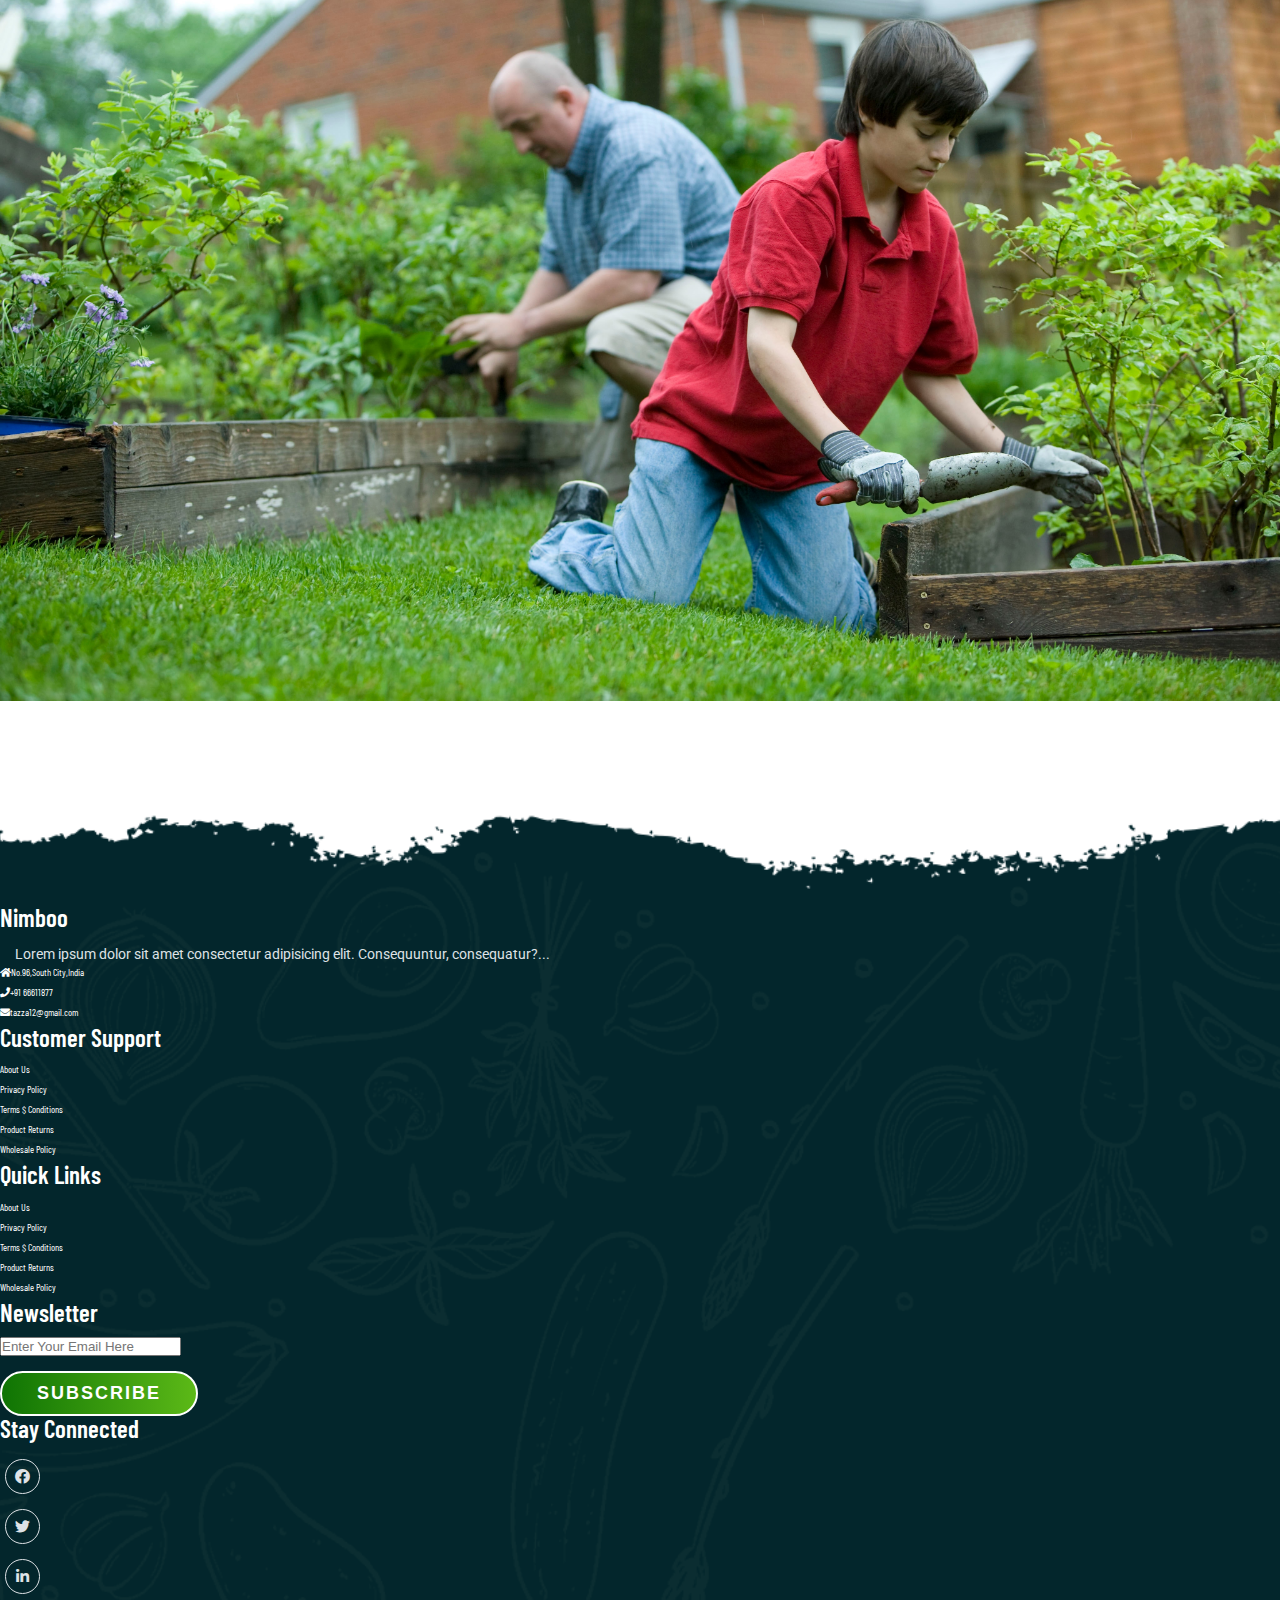
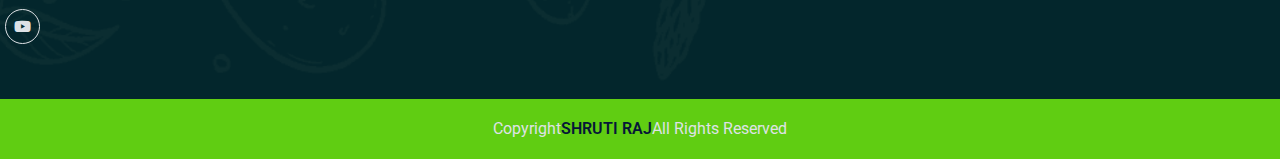
<file: about.html>
<!DOCTYPE html>
<html lang="en">
<head>
    <meta charset="UTF-8">
    <meta name="viewport" content="width=device-width, initial-scale=1.0">
     <!---bootstrap CDN CSS-->
     <link href="https://cdn.jsdelivr.net/npm/bootstrap@5.1.3/dist/css/bootstrap.min.css" rel="stylesheet" integrity="sha384-1BmE4kWBq78iYhFldvKuhfTAU6auU8tT94WrHftjDbrCEXSU1oBoqyl2QvZ6jIW3" crossorigin="anonymous">
     <!----bootstrap CDN JAVASCRIPT-->
     <script src="https://cdn.jsdelivr.net/npm/@popperjs/core@2.10.2/dist/umd/popper.min.js" integrity="sha384-7+zCNj/IqJ95wo16oMtfsKbZ9ccEh31eOz1HGyDuCQ6wgnyJNSYdrPa03rtR1zdB" crossorigin="anonymous"></script>
     <script src="https://cdn.jsdelivr.net/npm/bootstrap@5.1.3/dist/js/bootstrap.min.js" integrity="sha384-QJHtvGhmr9XOIpI6YVutG+2QOK9T+ZnN4kzFN1RtK3zEFEIsxhlmWl5/YESvpZ13" crossorigin="anonymous"></script>
     <!---fontawsome CDN-->
     <link rel="stylesheet" href="https://cdnjs.cloudflare.com/ajax/libs/font-awesome/5.15.4/css/all.min.css">
 
     <!--Style CSS-->
     <link rel="stylesheet" href="./css/style.css">
     <link rel="stylesheet" href="./css/responsive-style.css">
     
    <title>Tazza-About</title>
</head>
<body>
     <!----Navbar section starts-->
    <header class="full_nav">
        <div class="header">
            <div class="container">
                <nav class="navbar navbar-expand-lg ">
                    
                      <a class="navbar-brand" href="#">
                        <img src="./images/logo.png" alt="logo">
                      </a>
                      <button class="navbar-toggler" type="button" data-bs-toggle="collapse" data-bs-target="#navbarNav" aria-controls="navbarNav" aria-expanded="false" aria-label="Toggle navigation">
                        <i class="fa-solid fa-bars navbar-toggler-icon"></i>
                      </button>
                      <div class="collapse navbar-collapse" id="navbarNav">
                        <ul class="navbar-nav mx-auto">
                          <li class="nav-item">
                            <a class="nav-link " aria-current="page" href="index.html">Home</a>
                          </li>
                          <li class="nav-item">
                            <a class="nav-link" href="about.html">About</a>
                          </li>
                          <li class="nav-item">
                            <a class="nav-link" href="product.html">Product</a>
                          </li>
                          
                          <li class="nav-item">
                            <a class="nav-link" href="gallery.html">Gallery</a>
                          </li>
                          <li class="nav-item">
                            <a class="nav-link" href="contact.html">Contact</a>
                          </li>
                          
                        </ul>
                        <div class="header_right">
                            <div class="text-lg-end">
                                <span class="phone_no">
                                    +91 1234567890
                                </span>
                            </div>
                        </div>
                      </div>
                    
                  </nav>
            </div>
        </div>
    </header>
     <!---banner section starts-->
  <section class="banner_section">
    <div class="container">
      <div id="carouselExampleCaptions" class="carousel slide">
       
        <div class="carousel-inner">
          <div class="carousel-item active">
            <div class="carousel-caption d-none d-md-block">
              <h1>100% Organic</h1>
              <h3>Fresh & Natural Farm Food</h3>
              <p>The readable content of a page when looking at its layout point of using of letter, as opposed.</p>
              <a href="product.html" class="btn main-btn">All Product</a>
            </div>
          </div>
          <div class="carousel-item ">
            <div class="carousel-caption d-none d-md-block">
              <h1>100% Organic</h1>
              <h3>Fresh & Natural Farm Food</h3>
              <p>The readable content of a page when looking at its layout point of using of letter, as opposed.</p>
              <a href="product.html" class="btn main-btn">All Product</a>
            </div>
          </div>
        </div>
      </div>
    </div>
  </section>
  <!--About Section-->
<section class="about_section">
    <div class="container">
        <div class="row justify-content-center">
            <div class="col-12 text-center pb-5">
                <h2 class="section-title">About Us</h2>
                <p class="section-subtitle">Lorem ipsum dolor sit amet, consectetur adipisicing elit. Nihil, expedita!</p>

            </div>
        </div>
        <div class="row align-items-center py-5">
            <div class="col-lg-6 col-12 mb-4">
                <img src="./images/about/about-img.jpg" alt="about">
            </div>
            <div class="col-lg-6 col-12 mb-4">
               <div class="about-content">
                <div class="about-details">
                   <p>Lorem ipsum dolor sit amet consectetur adipisicing elit. Enim nulla doloribus quidem vero voluptatem mollitia tenetur, ipsam velit voluptates tempora officiis placeat ullam! Exercitationem delectus odit saepe laborum nostrum cupiditate ab voluptates necessitatibus harum voluptas adipisci totam voluptate eligendi minus impedit cumque debitis, veniam autem iure. Facere quos esse excepturi neque. Ea ipsa dolorum repellat eligendi eius aspernatur facere ullam omnis natus adipisci minus quam eos, nam cumque sapiente voluptates dolore ex repellendus laboriosam. Eius reprehenderit beatae perspiciatis et, quis dolorum architecto, autem aperiam deleniti saepe delectus molestiae magni in maxime ipsa fugit, porro unde assumenda a repellat dolor ad quo. Facilis deleniti tempore neque voluptate facere voluptatibus at, dolorem atque optio quam nostrum harum enim voluptatum eum cum ipsum!</p>
                </div>
               </div>
            </div>
        </div>

        <div class="row align-items-center py-5">
            
            <div class="col-lg-6 col-12 mb-4">
               <div class="about-content">
                <div class="about-details">
                    <p>Lorem ipsum dolor sit amet, consectetur adipisicing elit. Nesciunt velit, rerum repellendus hic sapiente totam optio ad enim alias? Quae minus vero veniam quaerat nostrum iusto distinctio saepe. Saepe necessitatibus, eaque ea, perspiciatis molestiae repudiandae, doloribus iste numquam exercitationem tempore laudantium consequuntur! Deleniti assumenda cum adipisci magnam quisquam? Vero, rem?</p>
                    <p>Lorem ipsum dolor sit, amet consectetur adipisicing elit. Exercitationem atque, sed ratione fugit incidunt aliquam suscipit molestiae quia mollitia quas corrupti quidem quibusdam eaque assumenda enim! Quo dolores ipsa quaerat.</p>
                </div>
               </div>
            </div>
            <div class="col-lg-6 col-12 mb-4">
                <img src="./images/about/about-img.jpg" alt="about">
            </div>
        </div>
    </div>
</section>
  <!--Footer Section-->
<section class="footer_wrapper mt-3 mb-md-0">
    <div class="container px-5 px-lg-0">
      <div class="row">
        <div class="col-lg-3 col-sm-6 mb-5 mb-lg-0">
          <h5>Nimboo</h5>
          <p class="mb-4 ps-0 company_details">Lorem ipsum dolor sit amet consectetur adipisicing elit. Consequuntur, consequatur?...</p>
          <div class="contact info">
            <ul class="list-unstyled">
              <li><a href="#"><i class="fa fa-home me-3"></i>No.96,South City,India</a></li>
              <li><a href="#"><i class="fa fa-phone me-3"></i>+91 66611877</a></li>
              <li><a href="#"><i class="fa fa-envelope me-3 "></i>tazza12@gmail.com</a></li>
            </ul>
          </div>
        </div>
        <div class="col-lg-3 col-sm-6 mb-5 mb-lg-0">
          <h5>Customer Support</h5>
          <ul class="linked-widget p-0">
            <li><a href="#">About Us</a> </li>
            <li><a href="#">Privacy Policy</a> </li>
            <li><a href="#">Terms $ Conditions</a> </li>
            <li><a href="#">Product Returns</a> </li>
            <li><a href="#">Wholesale Policy</a> </li>
          </ul>
        </div>
        <div class="col-lg-3 col-sm-6 mb-5 mb-lg-0">
          <h5>Quick Links</h5>
          <ul class="linked-widget p-0">
            <li><a href="#">About Us</a> </li>
            <li><a href="#">Privacy Policy</a> </li>
            <li><a href="#">Terms $ Conditions</a> </li>
            <li><a href="#">Product Returns</a> </li>
            <li><a href="#">Wholesale Policy</a> </li>
          </ul>
        </div>
        <div class="col-lg-3 col-sm-6 mb-5 mb-lg-0">
          <h5>Newsletter</h5>
          <div class="form-group mb-4">
            <input type="email" class="form-contro bg-transparent" placeholder="Enter Your Email Here"><br>
            <button type="submit" class="btn main-btn">Subscribe</button>
          </div>
          <h5>Stay Connected</h5>
          <ul class="social-network d-flex align-items-center p-0">
            <li><a href="#"> <i class="fab fa-facebook"></i></a></li>
            <li><a href="#"><i class="fab fa-twitter"></i></a></a> </li>
            <li><a href="#"><i class="fab fa-linkedin-in"></i></a></a> </li>
            <li><a href="#"><i class="fab fa-youtube"></i></a></a> </li>
           
          </ul>
        </div>
      </div>
    </div>
    <div class="container-fluid copyright-section">
      <p>Copyright<a href="#">SHRUTI RAJ</a>All Rights Reserved</p>
    </div>
  </section>
</body>
</html>
</file>
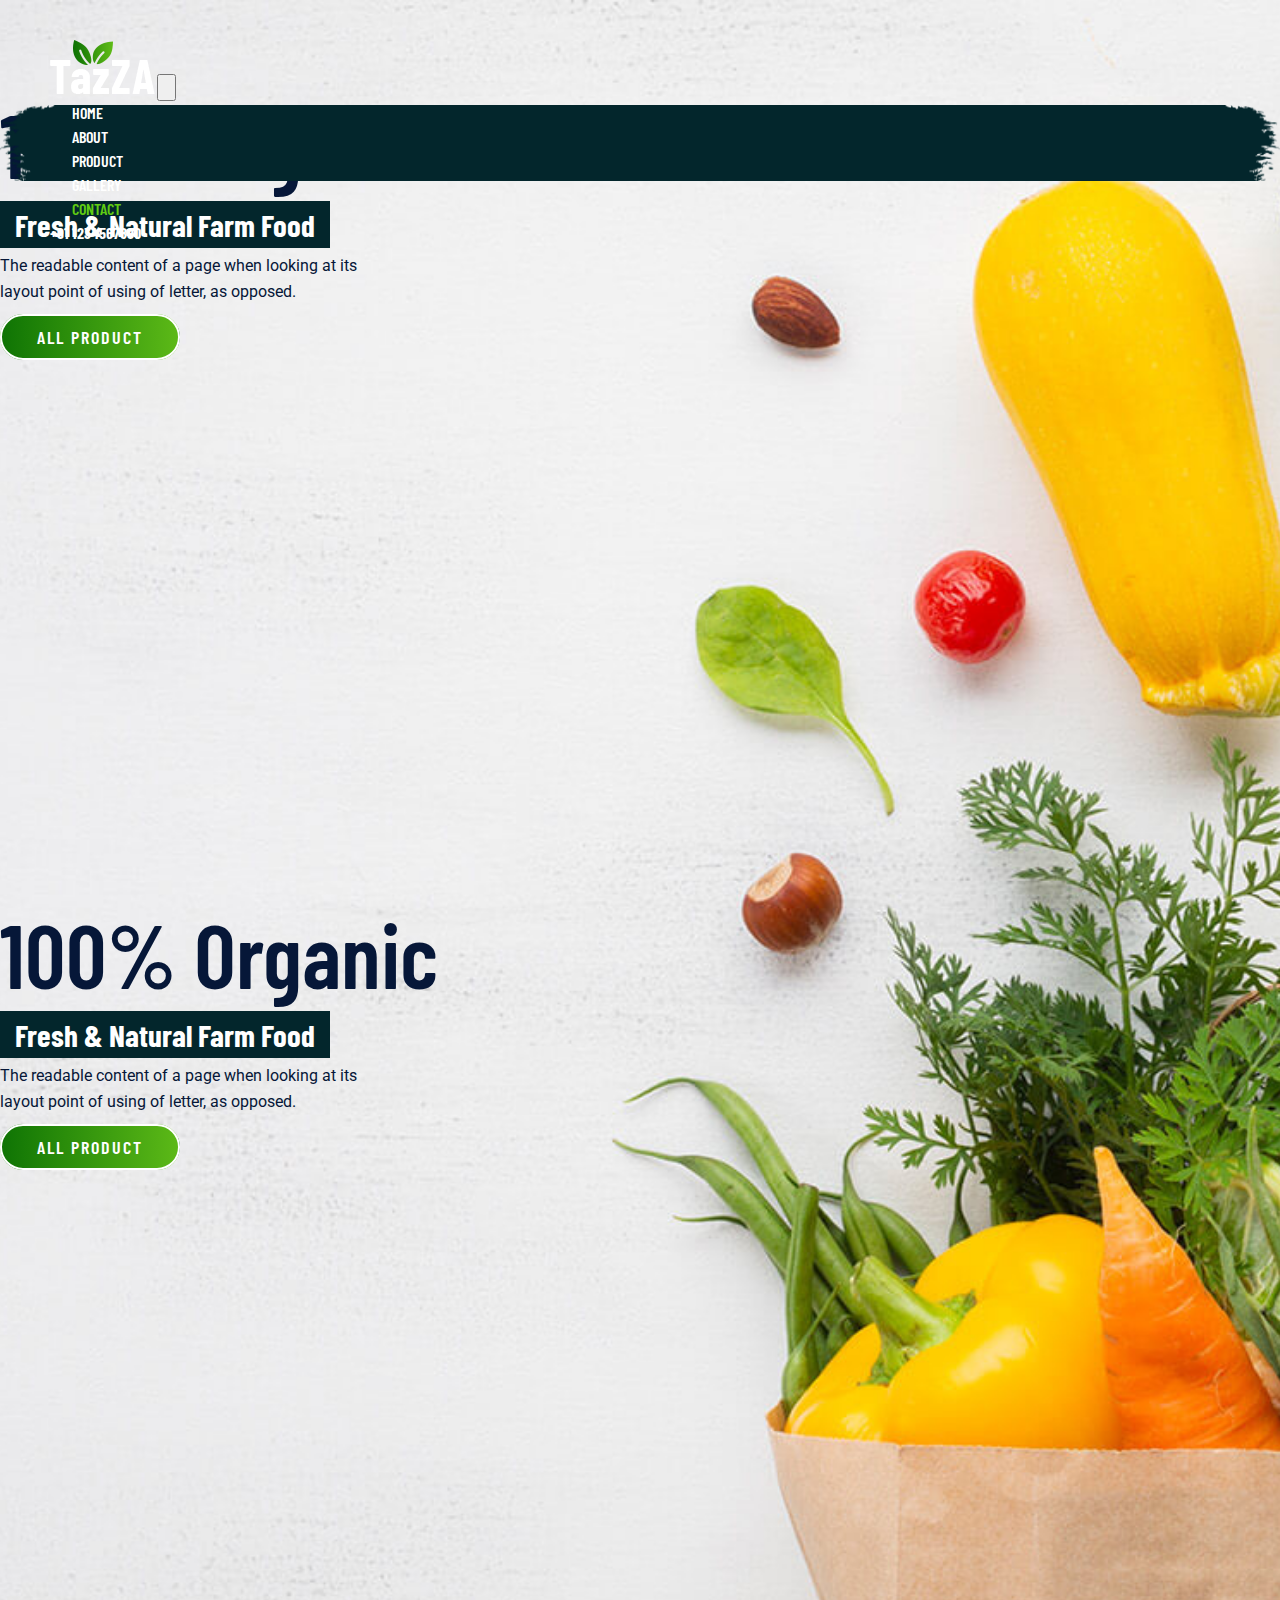
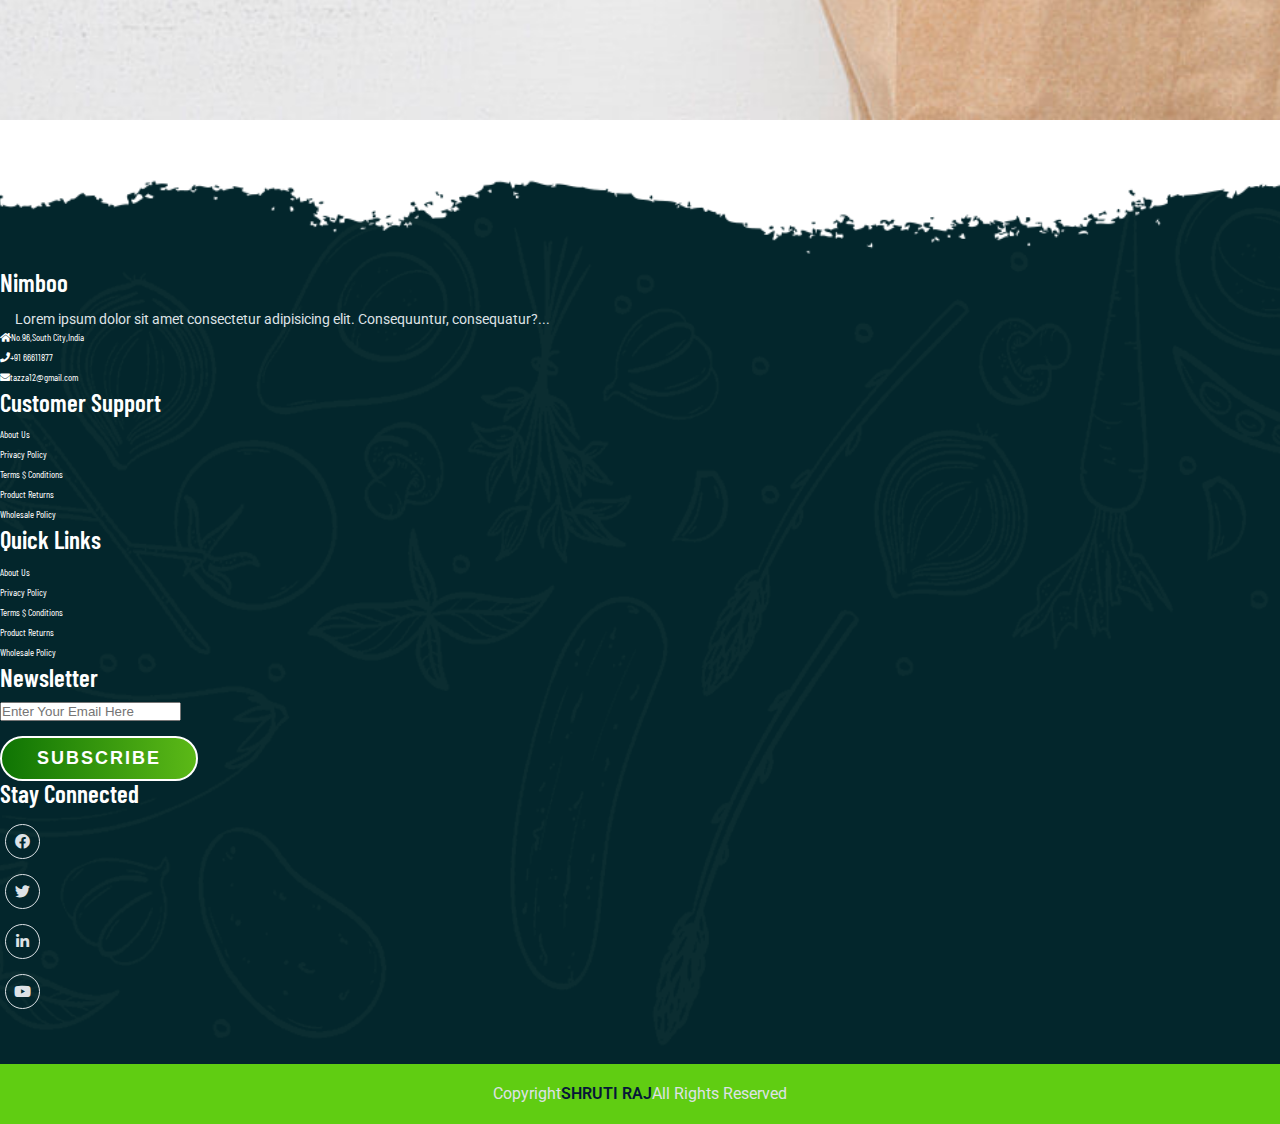
<file: contact.html>
<!DOCTYPE html>
<html lang="en">
<head>
    <meta charset="UTF-8">
    <meta name="viewport" content="width=device-width, initial-scale=1.0">
     <!---bootstrap CDN CSS-->
     <link href="https://cdn.jsdelivr.net/npm/bootstrap@5.1.3/dist/css/bootstrap.min.css" rel="stylesheet" integrity="sha384-1BmE4kWBq78iYhFldvKuhfTAU6auU8tT94WrHftjDbrCEXSU1oBoqyl2QvZ6jIW3" crossorigin="anonymous">
     <!----bootstrap CDN JAVASCRIPT-->
     <script src="https://cdn.jsdelivr.net/npm/@popperjs/core@2.10.2/dist/umd/popper.min.js" integrity="sha384-7+zCNj/IqJ95wo16oMtfsKbZ9ccEh31eOz1HGyDuCQ6wgnyJNSYdrPa03rtR1zdB" crossorigin="anonymous"></script>
     <script src="https://cdn.jsdelivr.net/npm/bootstrap@5.1.3/dist/js/bootstrap.min.js" integrity="sha384-QJHtvGhmr9XOIpI6YVutG+2QOK9T+ZnN4kzFN1RtK3zEFEIsxhlmWl5/YESvpZ13" crossorigin="anonymous"></script>
     <!---fontawsome CDN-->
     <link rel="stylesheet" href="https://cdnjs.cloudflare.com/ajax/libs/font-awesome/5.15.4/css/all.min.css">
 
     <!--Style CSS-->
     <link rel="stylesheet" href="./css/style.css">
     <link rel="stylesheet" href="./css/responsive-style.css">
    
    <title>Document</title>
</head>
<body>
      <!----Navbar section starts-->
      <header class="full_nav">
        <div class="header">
            <div class="container">
                <nav class="navbar navbar-expand-lg ">
                    
                      <a class="navbar-brand" href="#">
                        <img src="./images/logo.png" alt="logo">
                      </a>
                      <button class="navbar-toggler" type="button" data-bs-toggle="collapse" data-bs-target="#navbarNav" aria-controls="navbarNav" aria-expanded="false" aria-label="Toggle navigation">
                        <i class="fa-solid fa-bars navbar-toggler-icon"></i>
                      </button>
                      <div class="collapse navbar-collapse" id="navbarNav">
                        <ul class="navbar-nav mx-auto">
                          <li class="nav-item">
                            <a class="nav-link" aria-current="page" href="index.html">Home</a>
                          </li>
                          <li class="nav-item">
                            <a class="nav-link" href="about.html">About</a>
                          </li>
                          <li class="nav-item">
                            <a class="nav-link" href="product.html">Product</a>
                          </li>
                          
                          <li class="nav-item">
                            <a class="nav-link" href="gallery.html">Gallery</a>
                          </li>
                          <li class="nav-item">
                            <a class="nav-link active" href="contact.html">Contact</a>
                          </li>
                          
                        </ul>
                        <div class="header_right">
                            <div class="text-lg-end">
                                <span class="phone_no">
                                    +91 1234567890
                                </span>
                            </div>
                        </div>
                      </div>
                    
                  </nav>
            </div>
        </div>
    </header>
     <!---banner section starts-->
  <section class="banner_section">
    <div class="container">
      <div id="carouselExampleCaptions" class="carousel slide">
       
        <div class="carousel-inner">
          <div class="carousel-item active">
            <div class="carousel-caption d-none d-md-block">
              <h1>100% Organic</h1>
              <h3>Fresh & Natural Farm Food</h3>
              <p>The readable content of a page when looking at its layout point of using of letter, as opposed.</p>
              <a href="product.html" class="btn main-btn">All Product</a>
            </div>
          </div>
          <div class="carousel-item ">
            <div class="carousel-caption d-none d-md-block">
              <h1>100% Organic</h1>
              <h3>Fresh & Natural Farm Food</h3>
              <p>The readable content of a page when looking at its layout point of using of letter, as opposed.</p>
              <a href="product.html" class="btn main-btn">All Product</a>
            </div>
          </div>
        </div>
      </div>
    </div>
  </section>
  <!--Footer Section-->
<section class="footer_wrapper mt-3 mb-md-0">
    <div class="container px-5 px-lg-0">
      <div class="row">
        <div class="col-lg-3 col-sm-6 mb-5 mb-lg-0">
          <h5>Nimboo</h5>
          <p class="mb-4 ps-0 company_details">Lorem ipsum dolor sit amet consectetur adipisicing elit. Consequuntur, consequatur?...</p>
          <div class="contact info">
            <ul class="list-unstyled">
              <li><a href="#"><i class="fa fa-home me-3"></i>No.96,South City,India</a></li>
              <li><a href="#"><i class="fa fa-phone me-3"></i>+91 66611877</a></li>
              <li><a href="#"><i class="fa fa-envelope me-3 "></i>tazza12@gmail.com</a></li>
            </ul>
          </div>
        </div>
        <div class="col-lg-3 col-sm-6 mb-5 mb-lg-0">
          <h5>Customer Support</h5>
          <ul class="linked-widget p-0">
            <li><a href="#">About Us</a> </li>
            <li><a href="#">Privacy Policy</a> </li>
            <li><a href="#">Terms $ Conditions</a> </li>
            <li><a href="#">Product Returns</a> </li>
            <li><a href="#">Wholesale Policy</a> </li>
          </ul>
        </div>
        <div class="col-lg-3 col-sm-6 mb-5 mb-lg-0">
          <h5>Quick Links</h5>
          <ul class="linked-widget p-0">
            <li><a href="#">About Us</a> </li>
            <li><a href="#">Privacy Policy</a> </li>
            <li><a href="#">Terms $ Conditions</a> </li>
            <li><a href="#">Product Returns</a> </li>
            <li><a href="#">Wholesale Policy</a> </li>
          </ul>
        </div>
        <div class="col-lg-3 col-sm-6 mb-5 mb-lg-0">
          <h5>Newsletter</h5>
          <div class="form-group mb-4">
            <input type="email" class="form-contro bg-transparent" placeholder="Enter Your Email Here"><br>
            <button type="submit" class="btn main-btn">Subscribe</button>
          </div>
          <h5>Stay Connected</h5>
          <ul class="social-network d-flex align-items-center p-0">
            <li><a href="#"> <i class="fab fa-facebook"></i></a></li>
            <li><a href="#"><i class="fab fa-twitter"></i></a></a> </li>
            <li><a href="#"><i class="fab fa-linkedin-in"></i></a></a> </li>
            <li><a href="#"><i class="fab fa-youtube"></i></a></a> </li>
           
          </ul>
        </div>
      </div>
    </div>
    <div class="container-fluid copyright-section">
      <p>Copyright<a href="#">SHRUTI RAJ</a>All Rights Reserved</p>
    </div>
  </section>
</body>
</html>
</file>
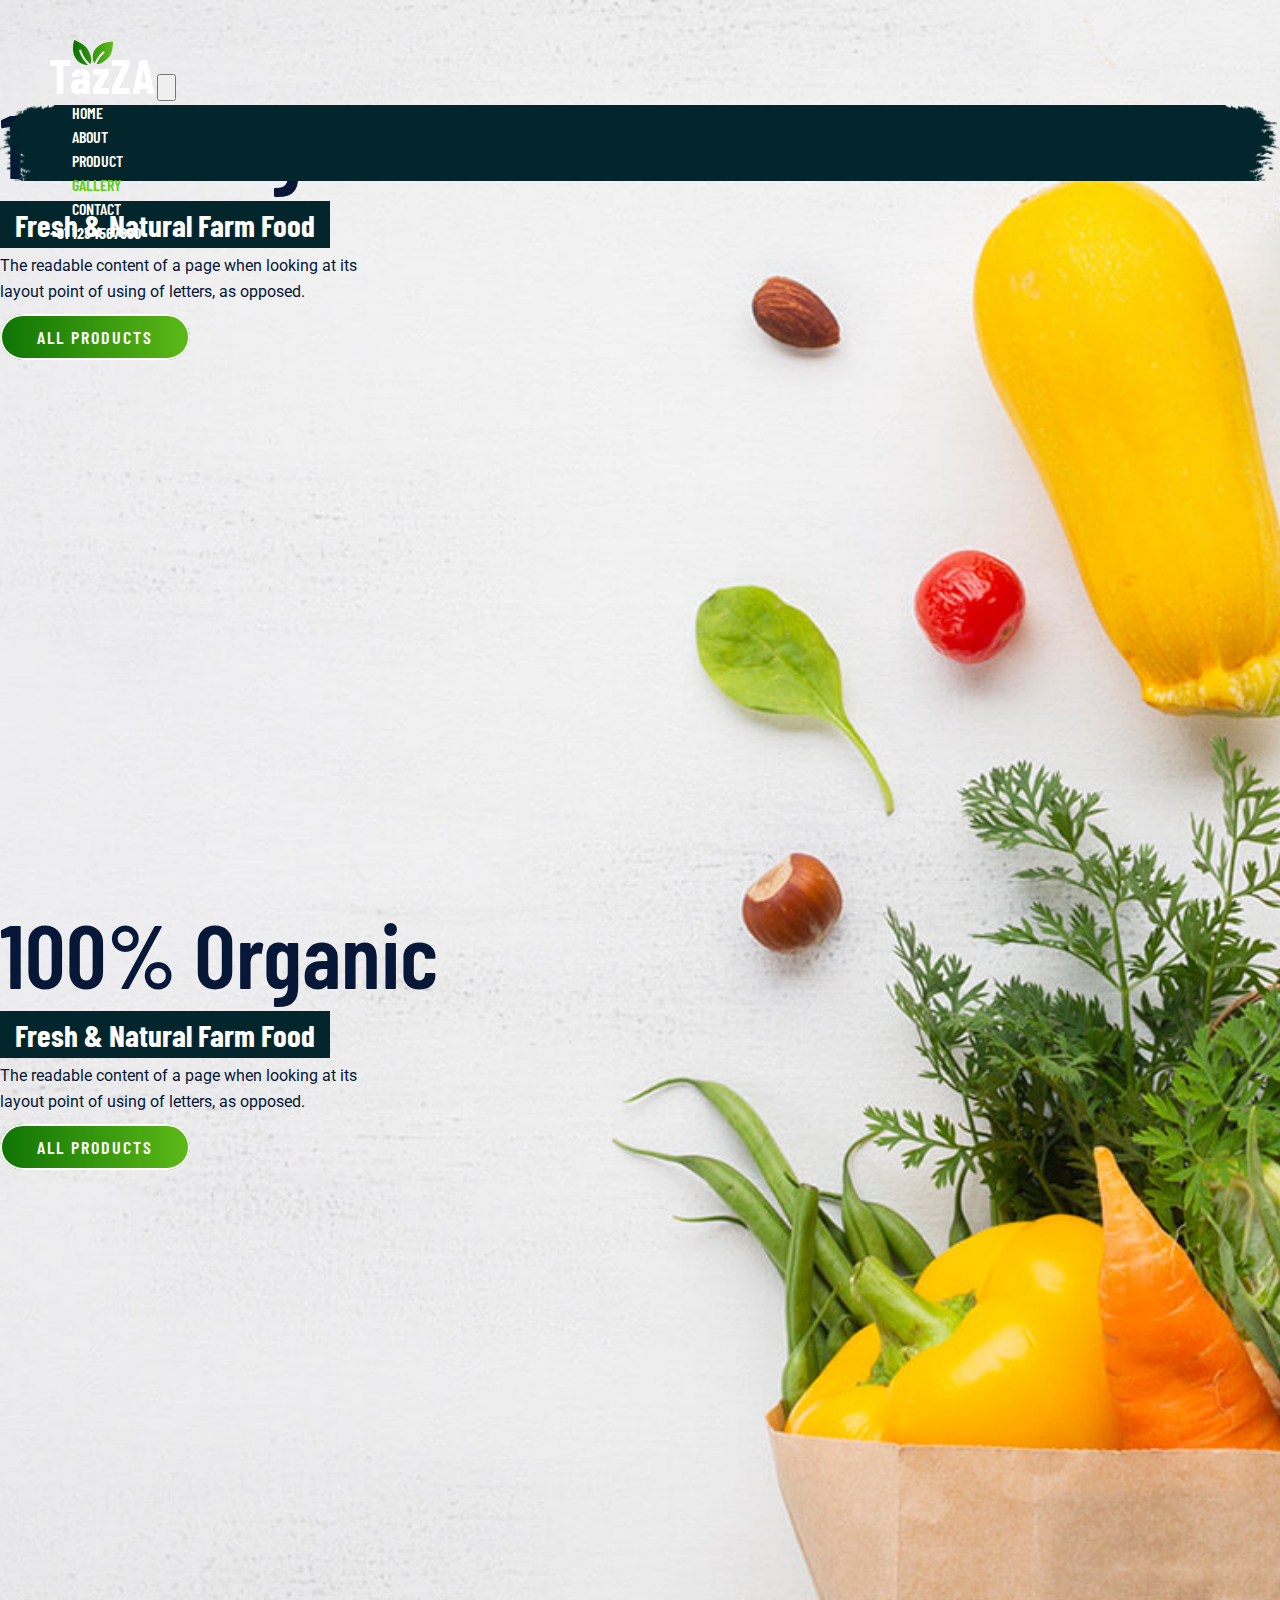
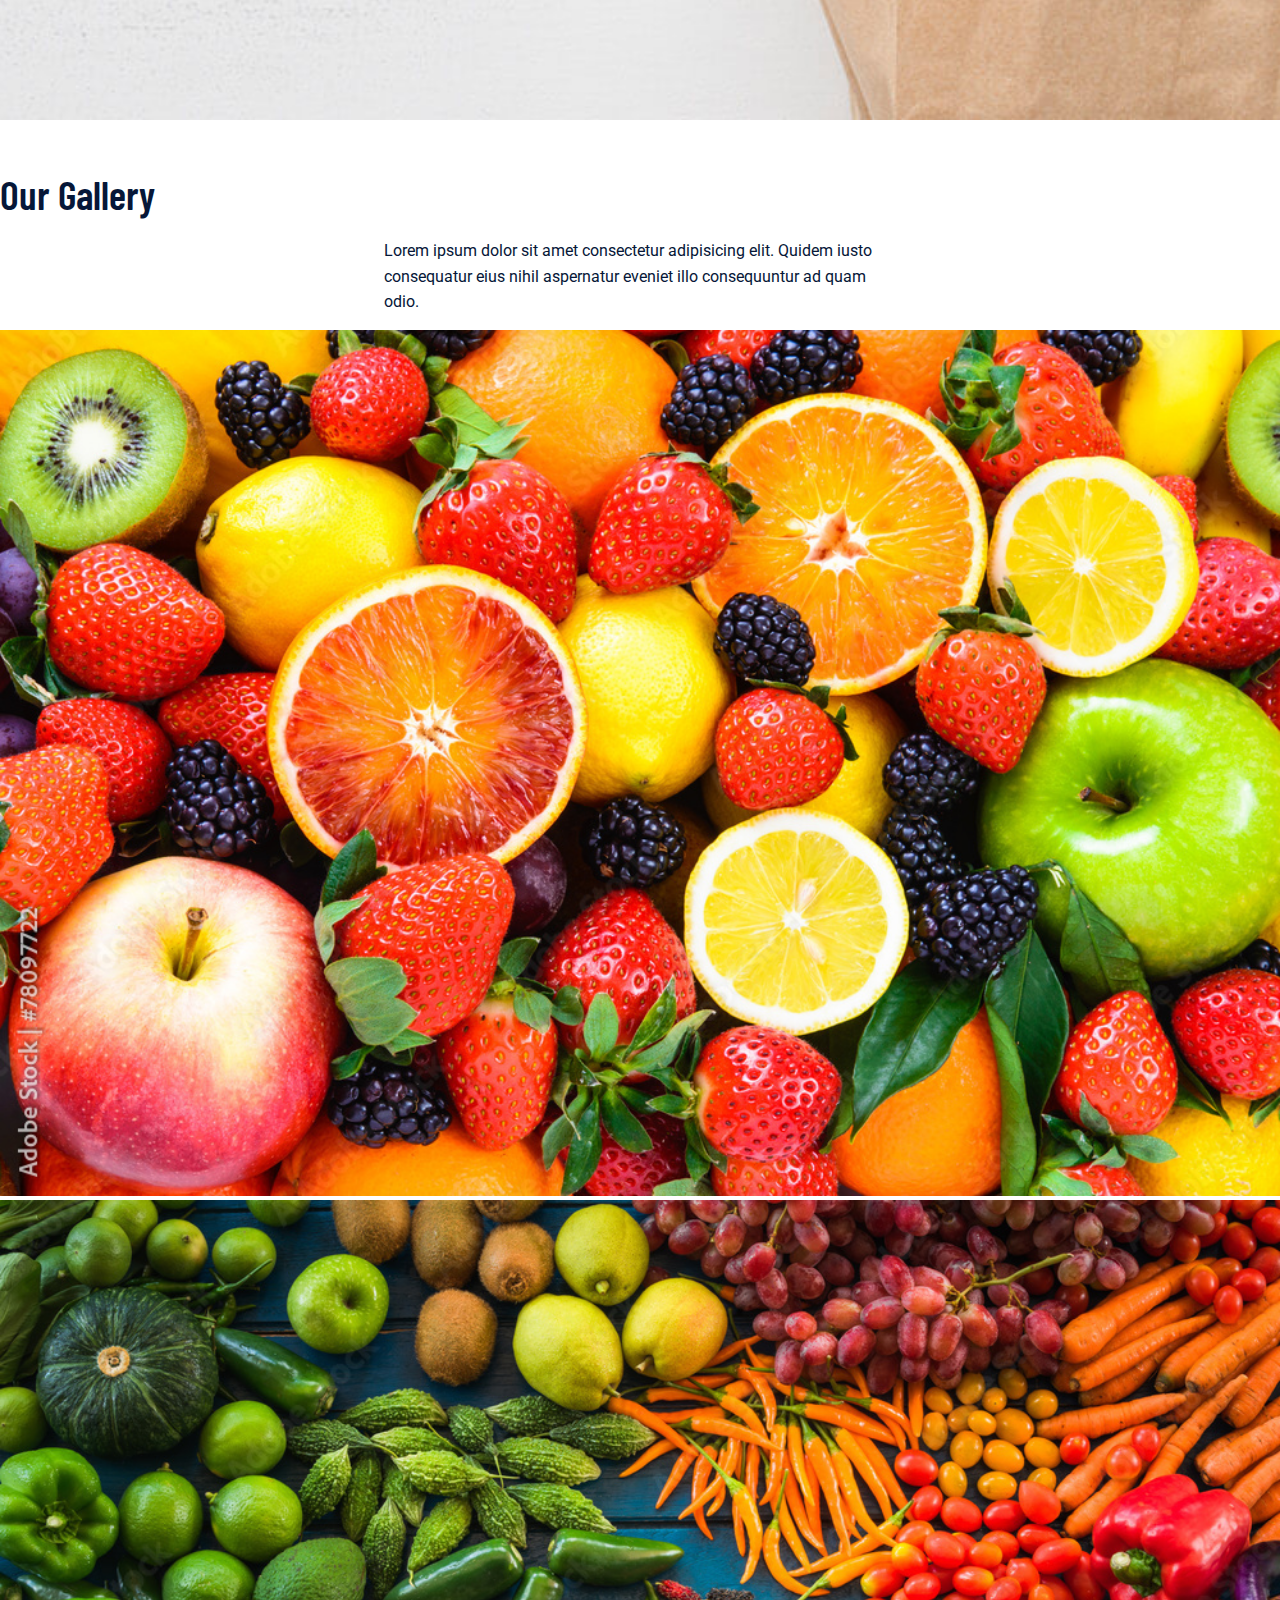
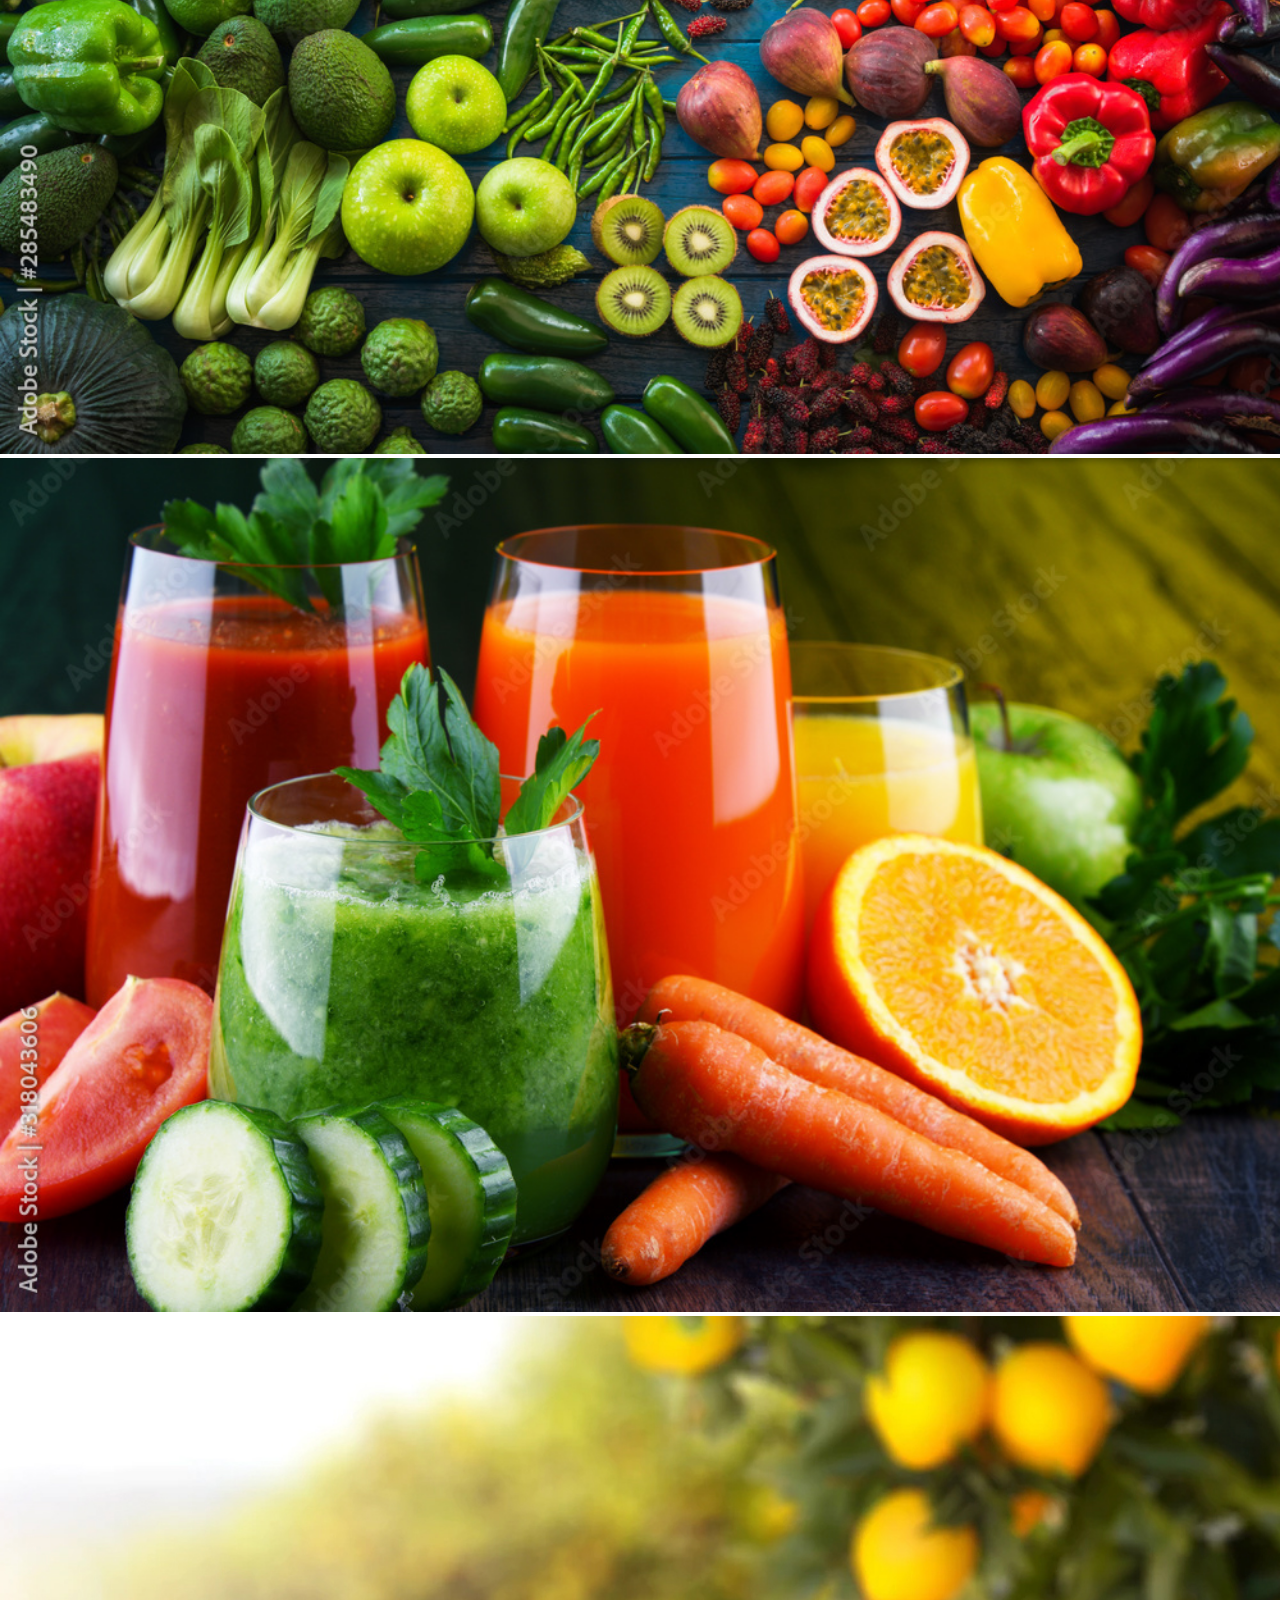
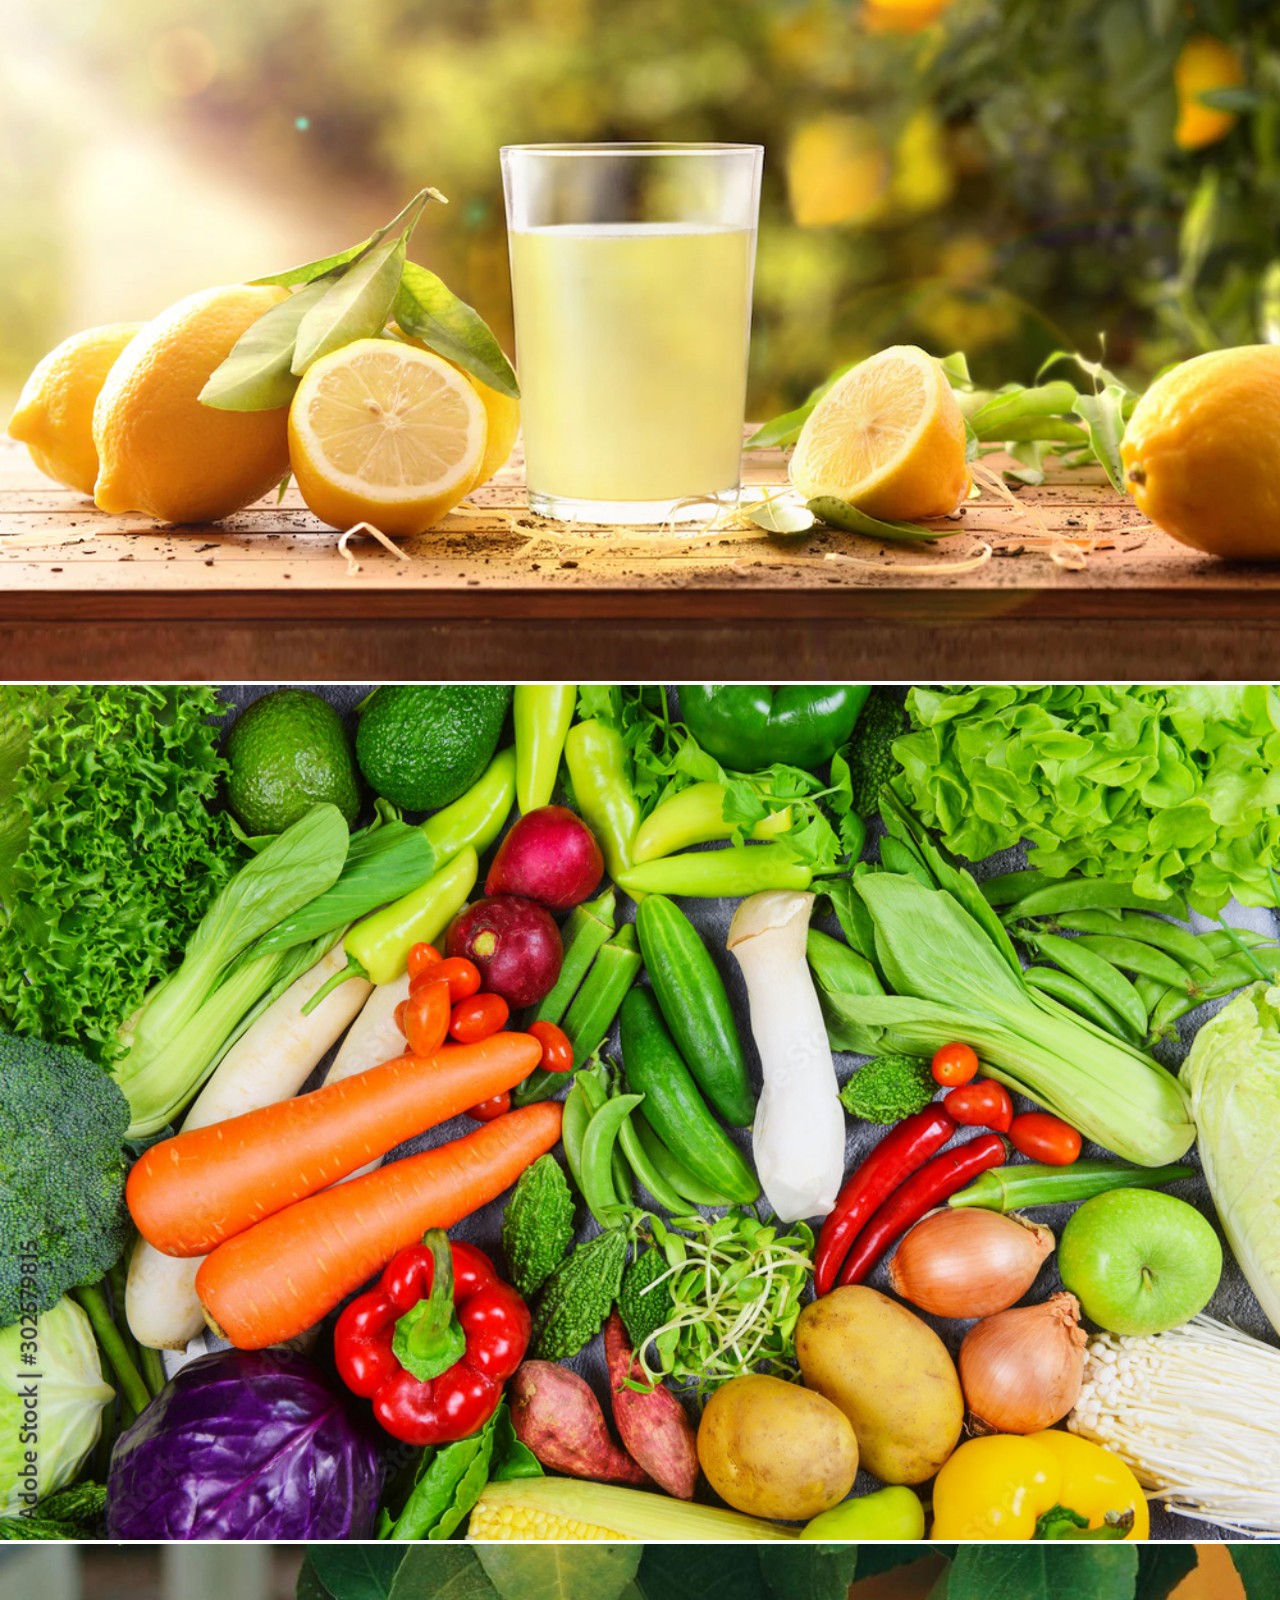
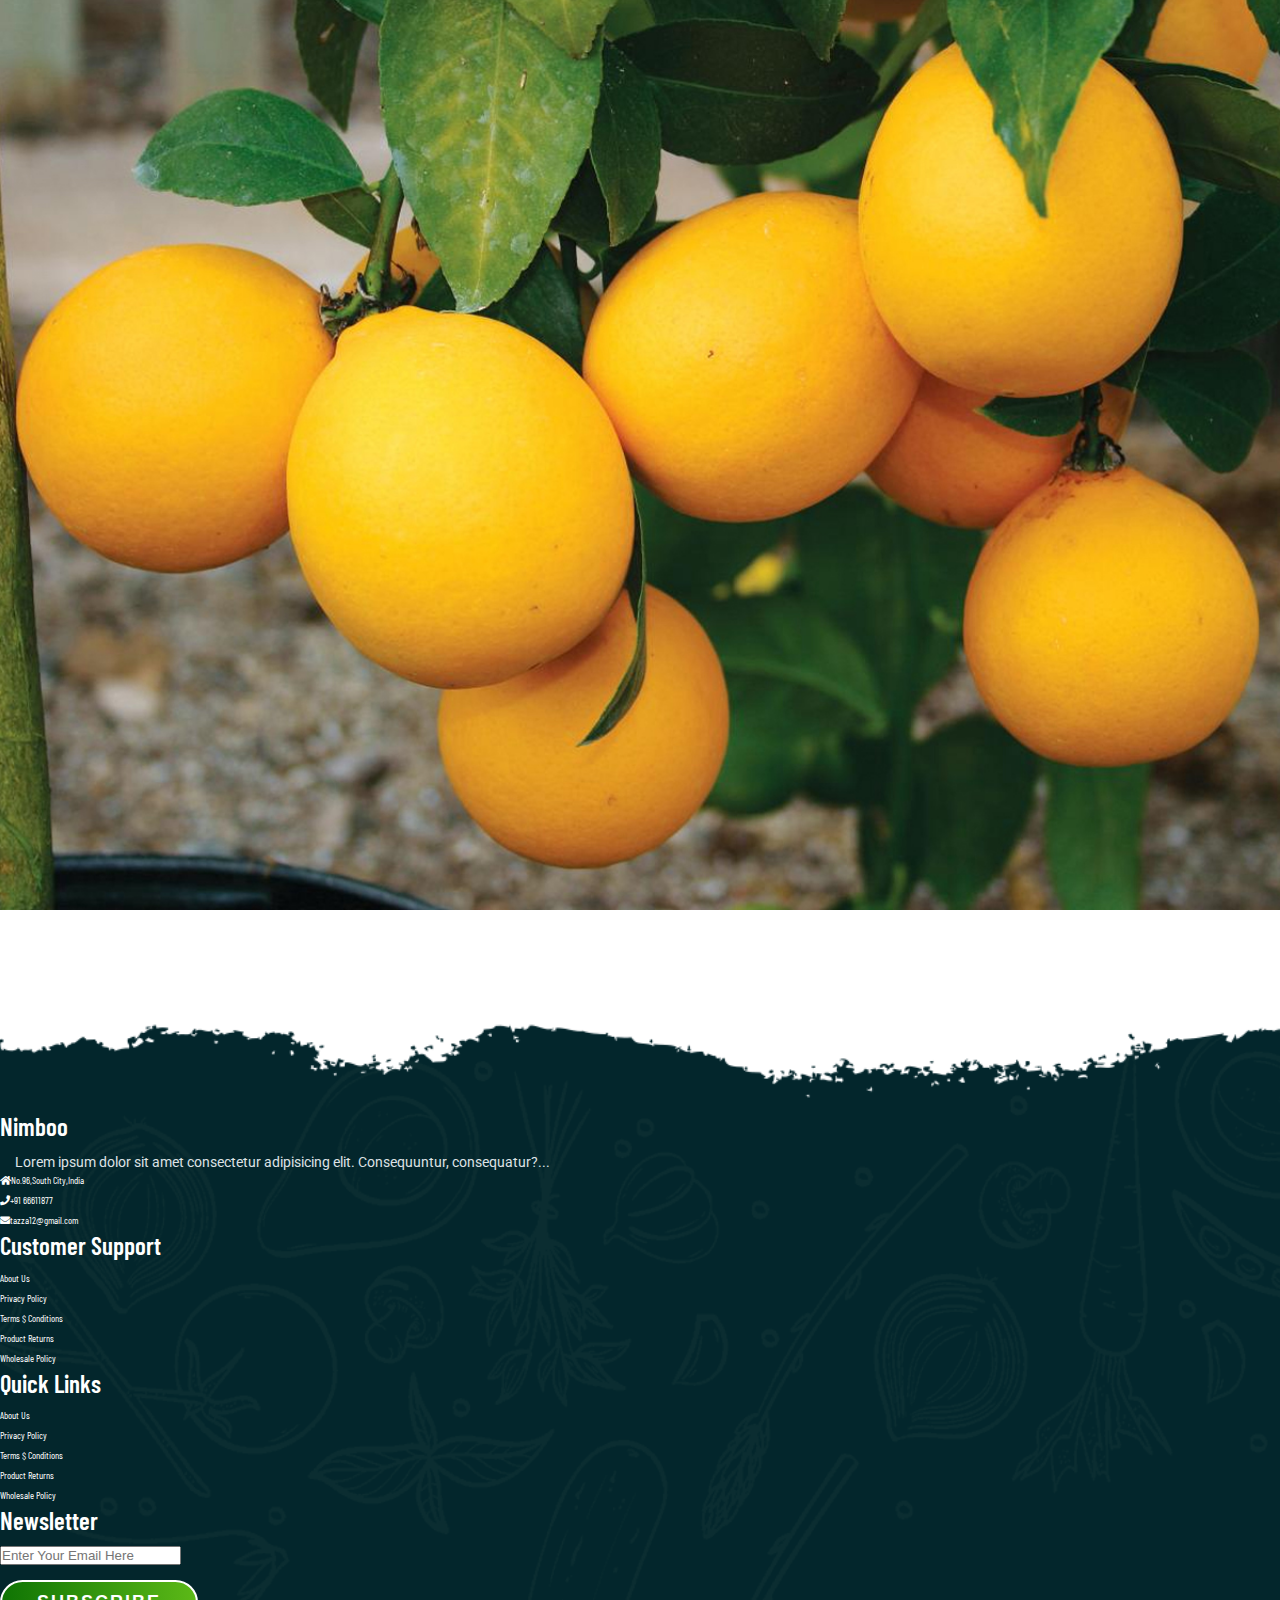
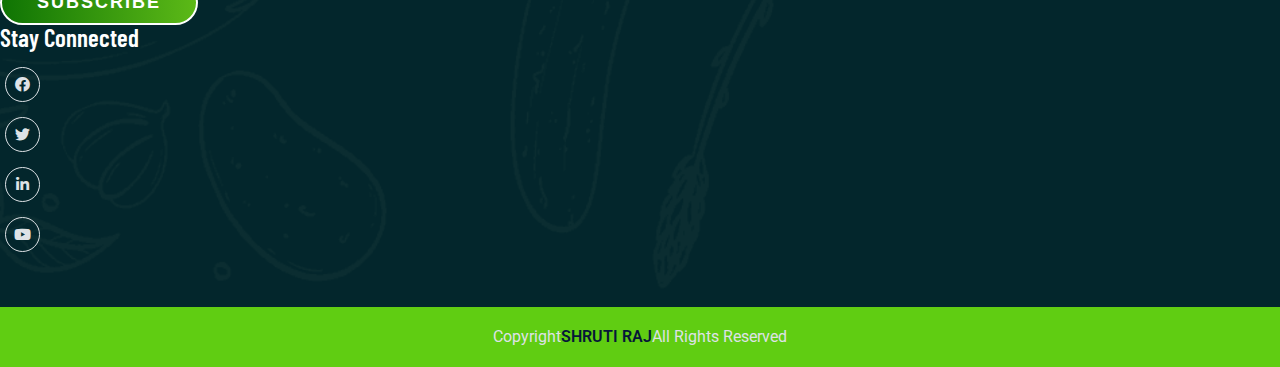
<file: gallery.html>
<!DOCTYPE html>
<html lang="en">
<head>
    <meta charset="UTF-8">
    <meta name="viewport" content="width=device-width, initial-scale=1.0">
     <!---bootstrap CDN CSS-->
     <link href="https://cdn.jsdelivr.net/npm/bootstrap@5.1.3/dist/css/bootstrap.min.css" rel="stylesheet" integrity="sha384-1BmE4kWBq78iYhFldvKuhfTAU6auU8tT94WrHftjDbrCEXSU1oBoqyl2QvZ6jIW3" crossorigin="anonymous">
     <!----bootstrap CDN JAVASCRIPT-->
     <script src="https://cdn.jsdelivr.net/npm/@popperjs/core@2.10.2/dist/umd/popper.min.js" integrity="sha384-7+zCNj/IqJ95wo16oMtfsKbZ9ccEh31eOz1HGyDuCQ6wgnyJNSYdrPa03rtR1zdB" crossorigin="anonymous"></script>
     <script src="https://cdn.jsdelivr.net/npm/bootstrap@5.1.3/dist/js/bootstrap.min.js" integrity="sha384-QJHtvGhmr9XOIpI6YVutG+2QOK9T+ZnN4kzFN1RtK3zEFEIsxhlmWl5/YESvpZ13" crossorigin="anonymous"></script>
     <!---fontawsome CDN-->
     <link rel="stylesheet" href="https://cdnjs.cloudflare.com/ajax/libs/font-awesome/5.15.4/css/all.min.css">
 
     <!--Style CSS-->
     <link rel="stylesheet" href="./css/style.css">
     <link rel="stylesheet" href="./css/responsive-style.css">
     
    <title>Document</title>
</head>
<body>
      <!----Navbar section starts-->
      <header class="full_nav">
        <div class="header">
            <div class="container">
                <nav class="navbar navbar-expand-lg ">
                    
                      <a class="navbar-brand" href="#">
                        <img src="./images/logo.png" alt="logo">
                      </a>
                      <button class="navbar-toggler" type="button" data-bs-toggle="collapse" data-bs-target="#navbarNav" aria-controls="navbarNav" aria-expanded="false" aria-label="Toggle navigation">
                        <i class="fa-solid fa-bars navbar-toggler-icon"></i>
                      </button>
                      <div class="collapse navbar-collapse" id="navbarNav">
                        <ul class="navbar-nav mx-auto">
                          <li class="nav-item">
                            <a class="nav-link" aria-current="page" href="index.html">Home</a>
                          </li>
                          <li class="nav-item">
                            <a class="nav-link" href="about.html">About</a>
                          </li>
                          <li class="nav-item">
                            <a class="nav-link" href="product.html">Product</a>
                          </li>
                          
                          <li class="nav-item">
                            <a class="nav-link active" href="gallery.html">Gallery</a>
                          </li>
                          <li class="nav-item">
                            <a class="nav-link" href="contact.html">Contact</a>
                          </li>
                          
                        </ul>
                        <div class="header_right">
                            <div class="text-lg-end">
                                <span class="phone_no">
                                    +91 1234567890
                                </span>
                            </div>
                        </div>
                      </div>
                    
                  </nav>
            </div>
        </div>
    </header>
     <!---banner section starts-->
     <!-- banner Section start -->
     <section class="banner_section">
        <div class="container">
            <div id="banner-carousel" class="carousel carousel-dark slide" data-bs-ride="carousel">
                <div class="carousel-inner">
                    <!--active for large screen-->
                    <div class="carousel-item active">
                        <div class="carousel-caption">
                            <div class="banner-content">
                                <h1>100% Organic</h1>
                                <h3>Fresh & Natural Farm Food</h3>
                                <p>The readable content of a page when looking at its layout point of using of letters,
                                    as opposed.</p>
                                <a href="product.html" class="btn main-btn">ALL PRoducts</a>
                            </div>
                        </div>
                    </div>
                    <div class="carousel-item">
                        <div class="carousel-caption">
                            <div class="banner-content">
                                <h1>100% Organic</h1>
                                <h3>Fresh & Natural Farm Food</h3>
                                <p>The readable content of a page when looking at its layout point of using of letters,
                                    as opposed.</p>
                                <a href="product.html" class="btn main-btn">ALL PRoducts</a>
                            </div>
                        </div>
                    </div>
                </div>
            </div>
        </div>
    </section>
  <!--Galery section starts-->
<section class="gallery_section">
    <div class="container">
      <div class="row">
        <div class="col-12 text-center pb-5">
          <h2 class="section-title">Our Gallery</h2>
          <p class="section-subtitle">Lorem ipsum dolor sit amet consectetur adipisicing elit. Quidem iusto consequatur eius nihil aspernatur eveniet illo consequuntur ad quam odio.</p>
        </div>
        <div class="col-sm-6 col-lg-4 mb-4">
          <!--For using lokesh library for lightbox -->
          <!--for lightbox display view of image we will use <a> tag-->
          <!--close,next,prev,error_404 for this we have to directly place images in out image folder lightbox will use it from there-->
            <!---For normal image display on our website we will simply use <img> tag -->
          <a href="images/gallery/g-1.jpg" data-lightbox="image" data-title="Lemon">
            <img src="images/gallery/g-1.jpg" class="img-fluid rounded-3">
          </a>
        </div>
          
        <div class="col-sm-6 col-lg-4 mb-4">
          <a href="images/gallery/g-2.jpg" data-lightbox="image" data-title="Lemon">
            <img src="images/gallery/g-2.jpg" class="img-fluid rounded-3">
          </a>
        </div>
        
        <div class="col-sm-6 col-lg-4 mb-4">
          <a href="images/gallery/g-3.jpg" data-lightbox="image" data-title="Lemon">
            <img src="images/gallery/g-3.jpg" class="img-fluid rounded-3">
          </a>
        </div>
         
        <div class="col-sm-6 col-lg-4 mb-4">
          <a href="images/gallery/g-4.jpg" data-lightbox="image" data-title="Lemon">
            <img src="images/gallery/g-4.jpg" class="img-fluid rounded-3">
          </a>
        </div>
          
        <div class="col-sm-6 col-lg-4 mb-4">
          <a href="images/gallery/g-5.jpg" data-lightbox="image" data-title="Lemon">
            <img src="images/gallery/g-5.jpg" class="img-fluid rounded-3">
          </a>
        </div>
          
        <div class="col-sm-6 col-lg-4 mb-4">
            <a href="images/gallery/g-6.jpg" data-lightbox="image" data-title="Lemon">
            <img src="images/gallery/g-6.jpg" class="img-fluid rounded-3">
          </a> 
        </div>
      </div>
    </div>
  
  </section>
  <!--Footer Section-->
<section class="footer_wrapper mt-3 mb-md-0">
    <div class="container px-5 px-lg-0">
      <div class="row">
        <div class="col-lg-3 col-sm-6 mb-5 mb-lg-0">
          <h5>Nimboo</h5>
          <p class="mb-4 ps-0 company_details">Lorem ipsum dolor sit amet consectetur adipisicing elit. Consequuntur, consequatur?...</p>
          <div class="contact info">
            <ul class="list-unstyled">
              <li><a href="#"><i class="fa fa-home me-3"></i>No.96,South City,India</a></li>
              <li><a href="#"><i class="fa fa-phone me-3"></i>+91 66611877</a></li>
              <li><a href="#"><i class="fa fa-envelope me-3 "></i>tazza12@gmail.com</a></li>
            </ul>
          </div>
        </div>
        <div class="col-lg-3 col-sm-6 mb-5 mb-lg-0">
          <h5>Customer Support</h5>
          <ul class="linked-widget p-0">
            <li><a href="#">About Us</a> </li>
            <li><a href="#">Privacy Policy</a> </li>
            <li><a href="#">Terms $ Conditions</a> </li>
            <li><a href="#">Product Returns</a> </li>
            <li><a href="#">Wholesale Policy</a> </li>
          </ul>
        </div>
        <div class="col-lg-3 col-sm-6 mb-5 mb-lg-0">
          <h5>Quick Links</h5>
          <ul class="linked-widget p-0">
            <li><a href="#">About Us</a> </li>
            <li><a href="#">Privacy Policy</a> </li>
            <li><a href="#">Terms $ Conditions</a> </li>
            <li><a href="#">Product Returns</a> </li>
            <li><a href="#">Wholesale Policy</a> </li>
          </ul>
        </div>
        <div class="col-lg-3 col-sm-6 mb-5 mb-lg-0">
          <h5>Newsletter</h5>
          <div class="form-group mb-4">
            <input type="email" class="form-contro bg-transparent" placeholder="Enter Your Email Here"><br>
            <button type="submit" class="btn main-btn">Subscribe</button>
          </div>
          <h5>Stay Connected</h5>
          <ul class="social-network d-flex align-items-center p-0">
            <li><a href="#"> <i class="fab fa-facebook"></i></a></li>
            <li><a href="#"><i class="fab fa-twitter"></i></a></a> </li>
            <li><a href="#"><i class="fab fa-linkedin-in"></i></a></a> </li>
            <li><a href="#"><i class="fab fa-youtube"></i></a></a> </li>
           
          </ul>
        </div>
      </div>
    </div>
    <div class="container-fluid copyright-section">
      <p>Copyright<a href="#">SHRUTI RAJ</a>All Rights Reserved</p>
    </div>
  </section>
</body>
</html>
</file>
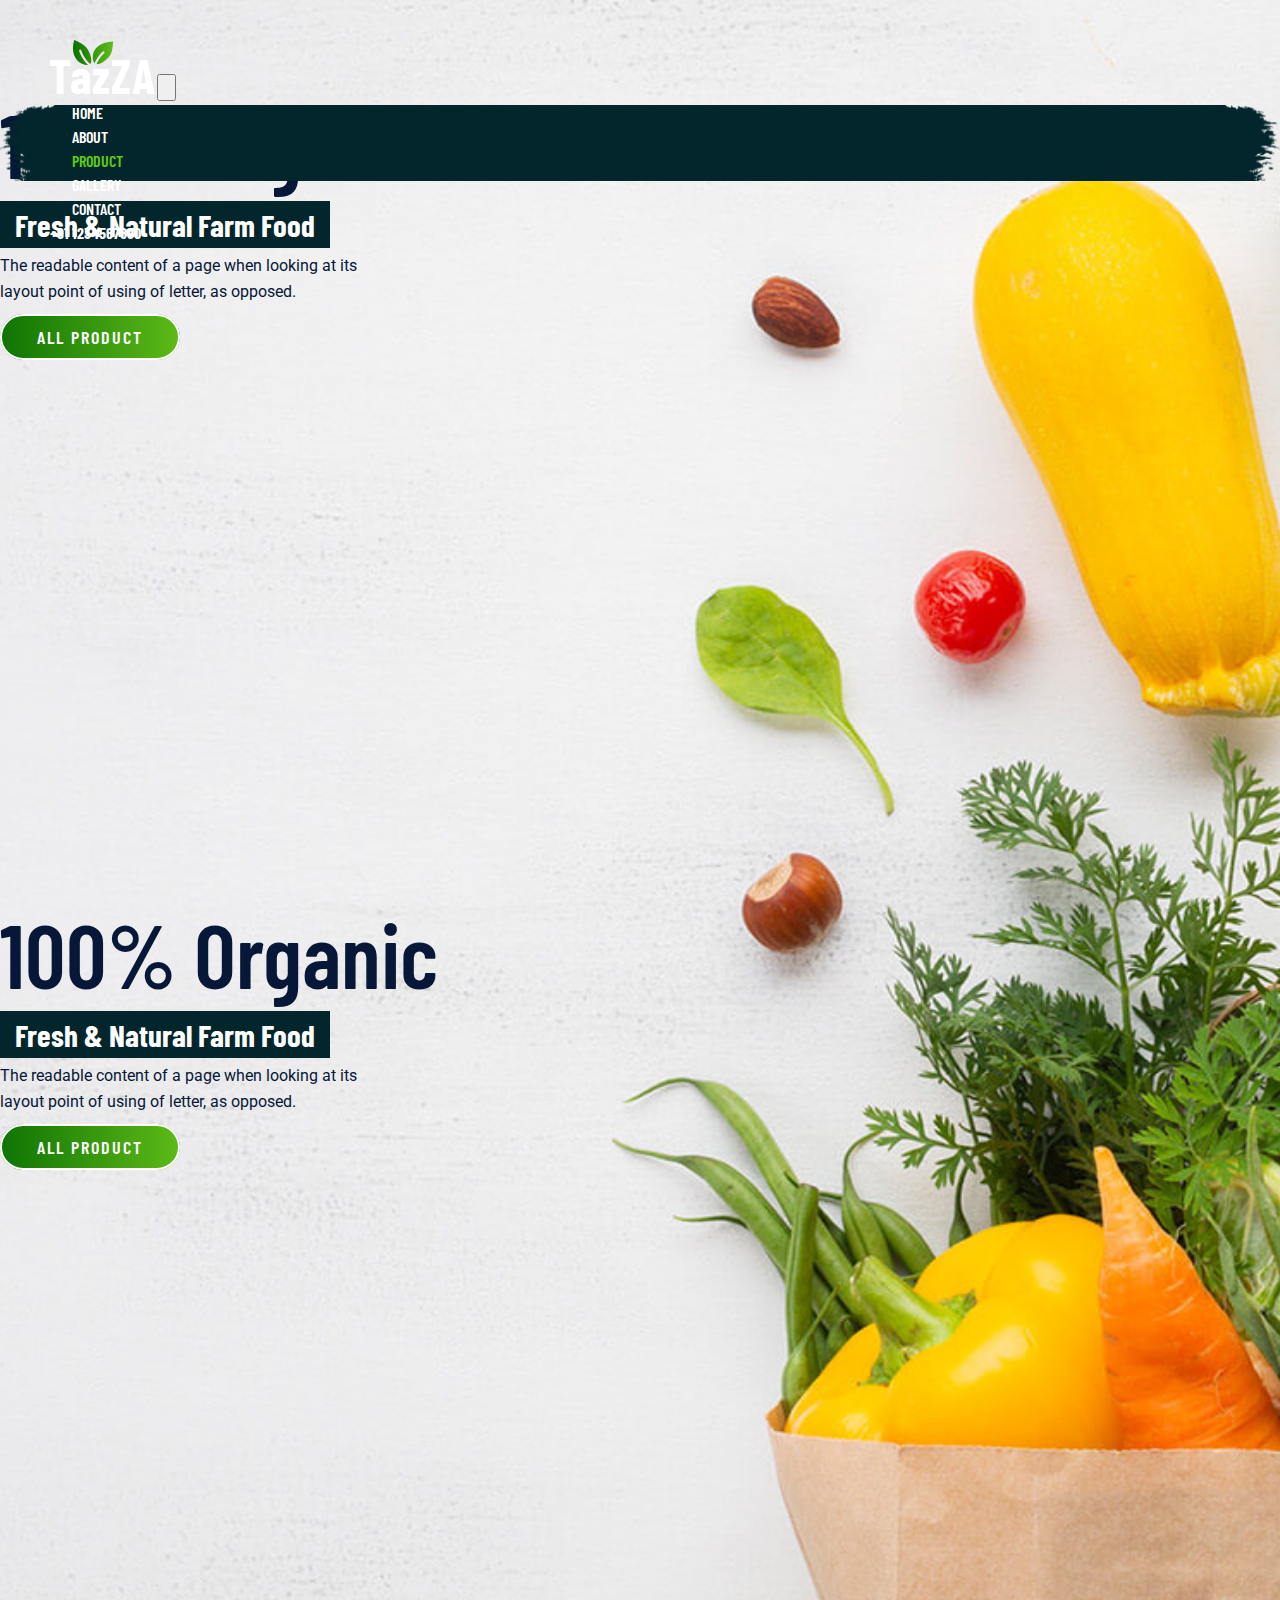
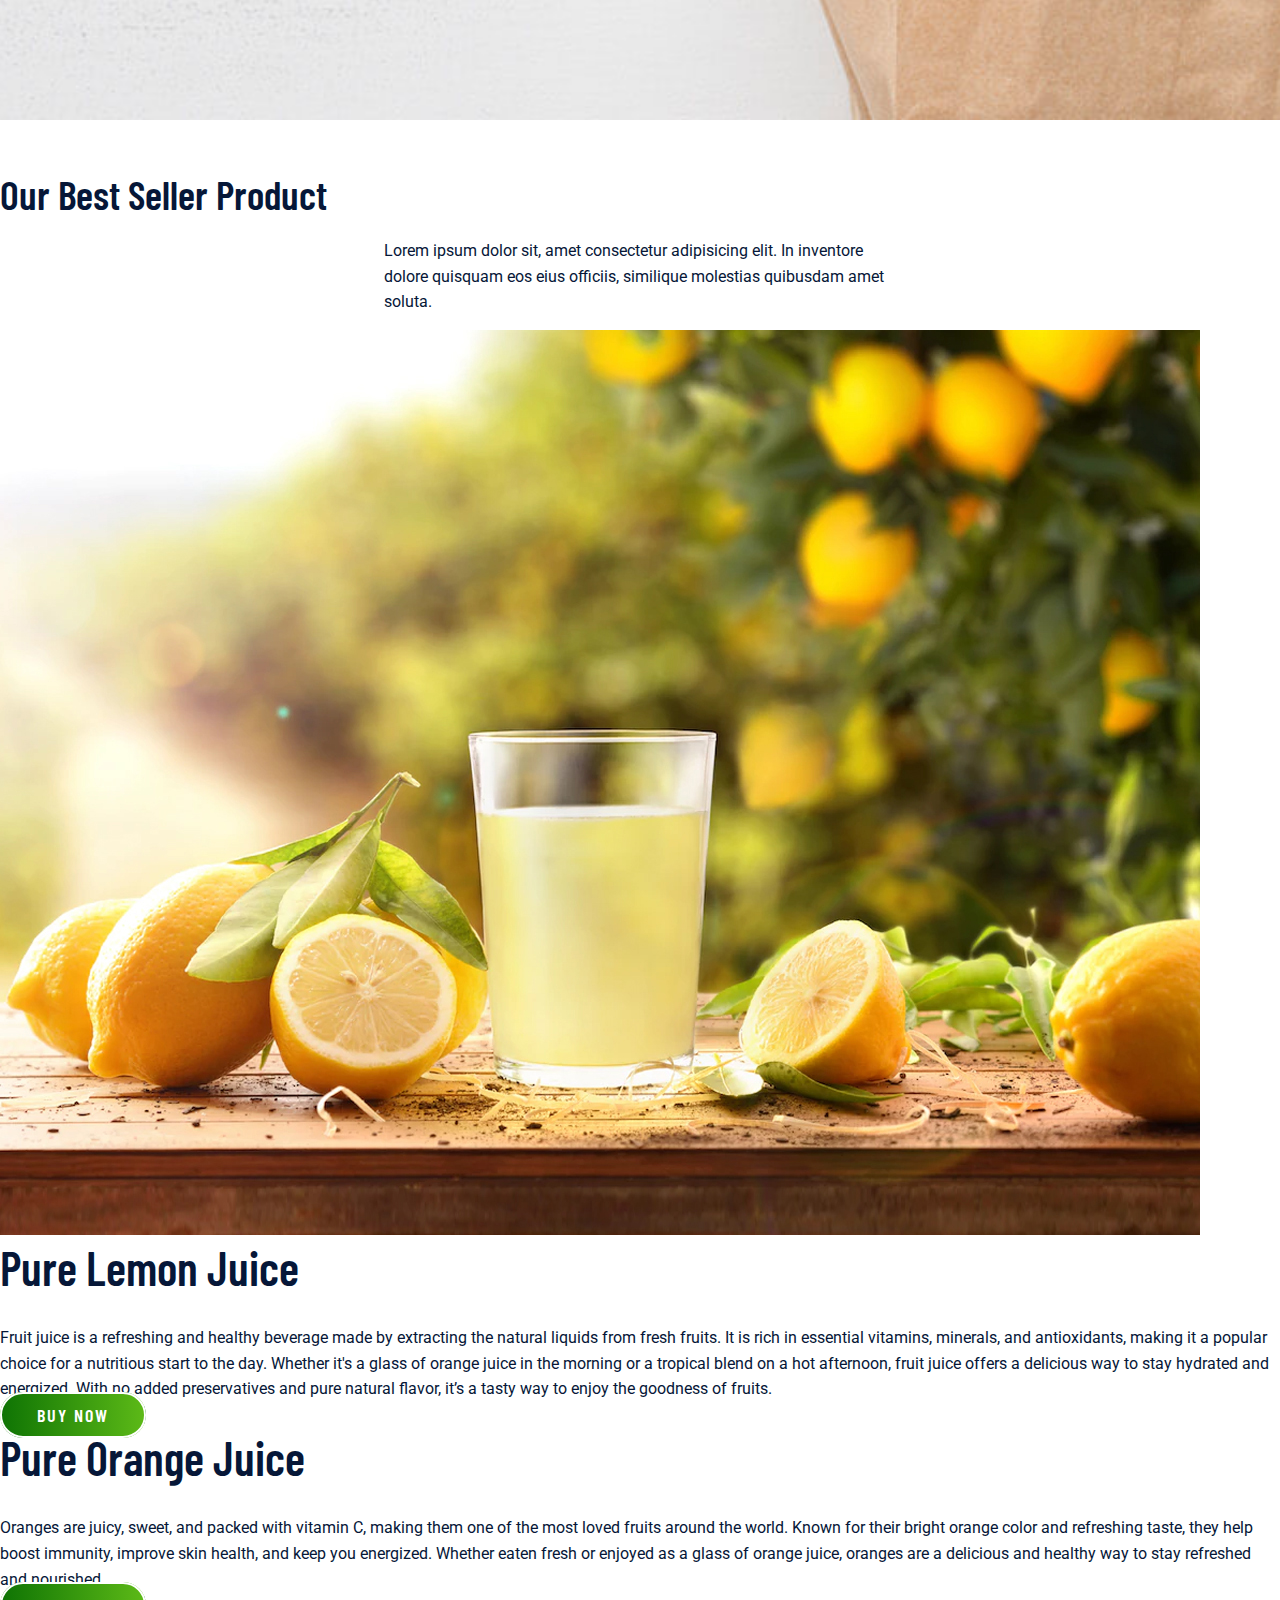
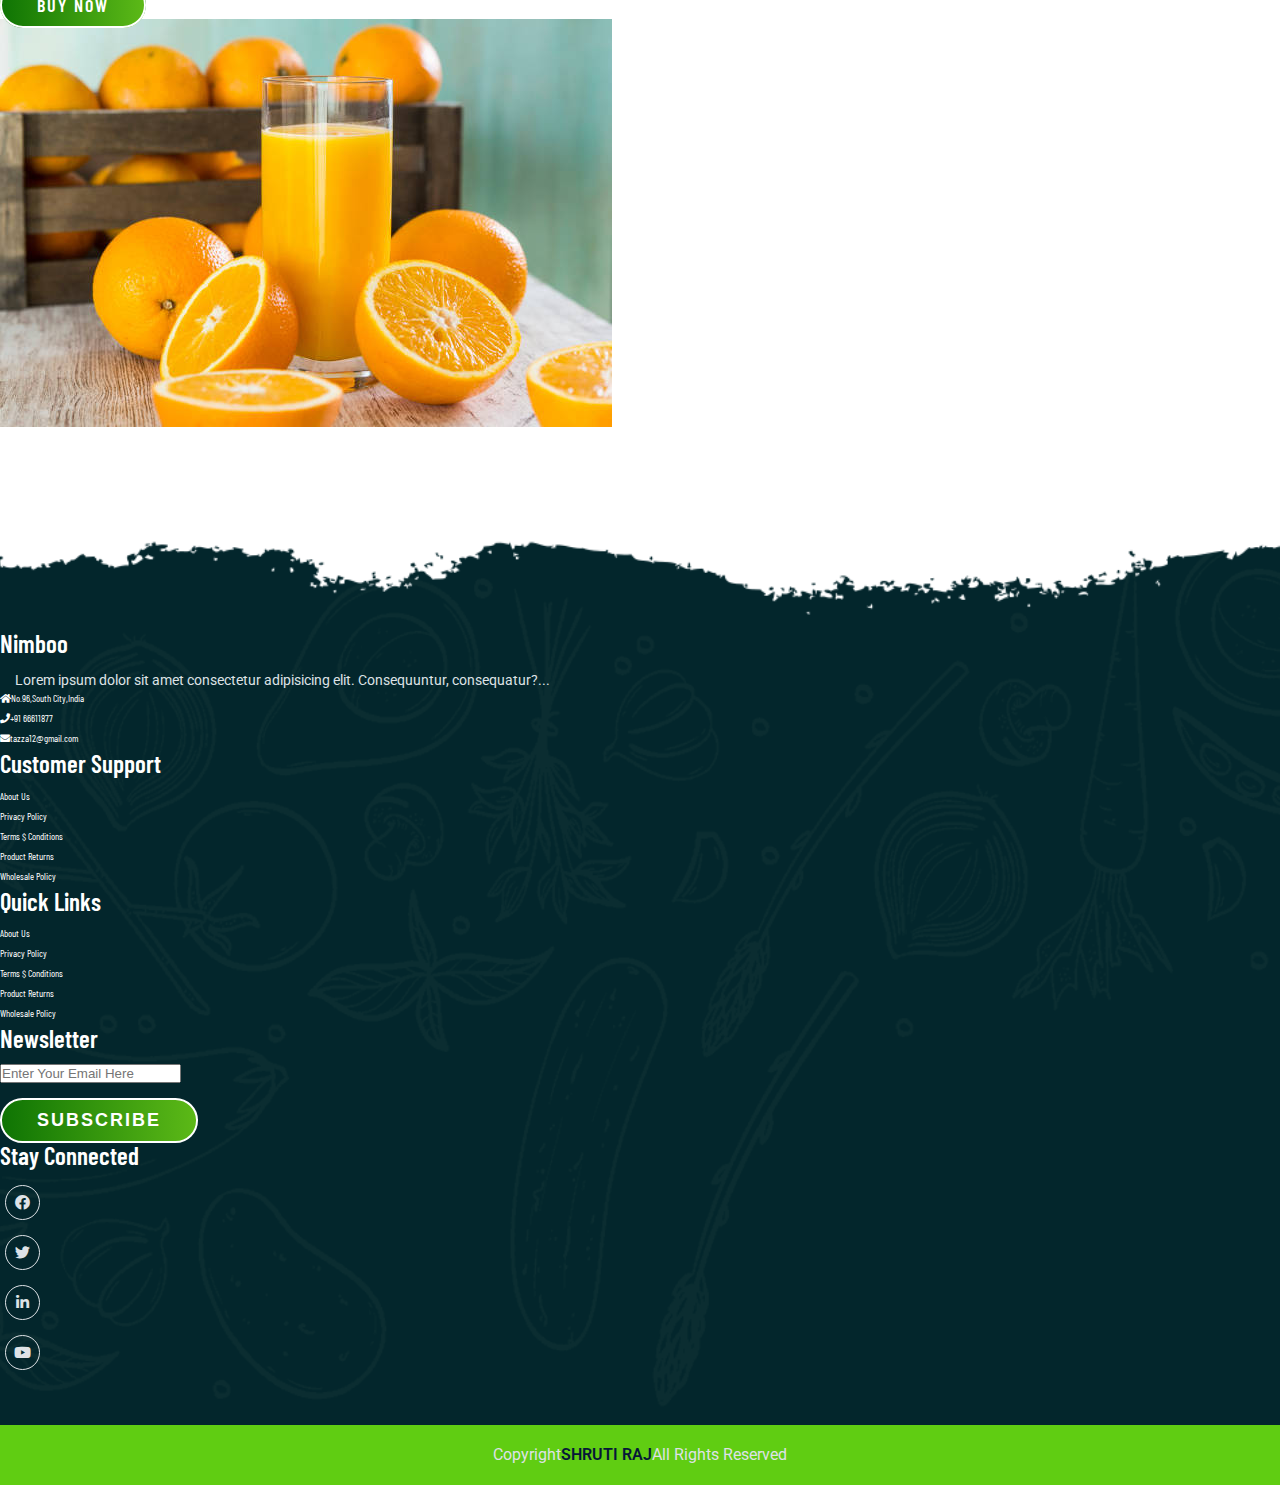
<file: product.html>
<!DOCTYPE html>
<html lang="en">
<head>
    <meta charset="UTF-8">
    <meta name="viewport" content="width=device-width, initial-scale=1.0">
     <!---bootstrap CDN CSS-->
     <link href="https://cdn.jsdelivr.net/npm/bootstrap@5.1.3/dist/css/bootstrap.min.css" rel="stylesheet" integrity="sha384-1BmE4kWBq78iYhFldvKuhfTAU6auU8tT94WrHftjDbrCEXSU1oBoqyl2QvZ6jIW3" crossorigin="anonymous">
     <!----bootstrap CDN JAVASCRIPT-->
     <script src="https://cdn.jsdelivr.net/npm/@popperjs/core@2.10.2/dist/umd/popper.min.js" integrity="sha384-7+zCNj/IqJ95wo16oMtfsKbZ9ccEh31eOz1HGyDuCQ6wgnyJNSYdrPa03rtR1zdB" crossorigin="anonymous"></script>
     <script src="https://cdn.jsdelivr.net/npm/bootstrap@5.1.3/dist/js/bootstrap.min.js" integrity="sha384-QJHtvGhmr9XOIpI6YVutG+2QOK9T+ZnN4kzFN1RtK3zEFEIsxhlmWl5/YESvpZ13" crossorigin="anonymous"></script>
     <!---fontawsome CDN-->
     <link rel="stylesheet" href="https://cdnjs.cloudflare.com/ajax/libs/font-awesome/5.15.4/css/all.min.css">
 
     <!--Style CSS-->
     <link rel="stylesheet" href="./css/style.css">
     <link rel="stylesheet" href="./css/responsive-style.css">
     
    <title>Document</title>
</head>
<body>
      <!----Navbar section starts-->
      <header class="full_nav">
        <div class="header">
            <div class="container">
                <nav class="navbar navbar-expand-lg ">
                    
                      <a class="navbar-brand" href="#">
                        <img src="./images/logo.png" alt="logo">
                      </a>
                      <button class="navbar-toggler" type="button" data-bs-toggle="collapse" data-bs-target="#navbarNav" aria-controls="navbarNav" aria-expanded="false" aria-label="Toggle navigation">
                        <i class="fa-solid fa-bars navbar-toggler-icon"></i>
                      </button>
                      <div class="collapse navbar-collapse" id="navbarNav">
                        <ul class="navbar-nav mx-auto">
                          <li class="nav-item">
                            <a class="nav-link" aria-current="page" href="index.html">Home</a>
                          </li>
                          <li class="nav-item">
                            <a class="nav-link " href="about.html">About</a>
                          </li>
                          <li class="nav-item">
                            <a class="nav-link active" href="product.html">Product</a>
                          </li>
                          
                          <li class="nav-item">
                            <a class="nav-link" href="gallery.html">Gallery</a>
                          </li>
                          <li class="nav-item">
                            <a class="nav-link" href="contact.html">Contact</a>
                          </li>
                          
                        </ul>
                        <div class="header_right">
                            <div class="text-lg-end">
                                <span class="phone_no">
                                    +91 1234567890
                                </span>
                            </div>
                        </div>
                      </div>
                    
                  </nav>
            </div>
        </div>
    </header>
     <!---banner section starts-->
  <section class="banner_section">
    <div class="container">
      <div id="carouselExampleCaptions" class="carousel slide">
       
        <div class="carousel-inner">
          <div class="carousel-item active">
            <div class="carousel-caption d-none d-md-block">
              <h1>100% Organic</h1>
              <h3>Fresh & Natural Farm Food</h3>
              <p>The readable content of a page when looking at its layout point of using of letter, as opposed.</p>
              <a href="product.html" class="btn main-btn">All Product</a>
            </div>
          </div>
          <div class="carousel-item ">
            <div class="carousel-caption d-none d-md-block">
              <h1>100% Organic</h1>
              <h3>Fresh & Natural Farm Food</h3>
              <p>The readable content of a page when looking at its layout point of using of letter, as opposed.</p>
              <a href="product.html" class="btn main-btn">All Product</a>
            </div>
          </div>
        </div>
      </div>
    </div>
  </section>
  <!--Product Section start-->
<section class="product_section">
    <div class="container">
        <div class="row justify-content-center">
            <div class="col-12 text-center pb-5">
                <h2 class="section-title">Our Best Seller Product</h2>
                <p class="section-subtitle">Lorem ipsum dolor sit, amet consectetur adipisicing elit. In inventore dolore quisquam eos eius officiis, similique molestias quibusdam amet soluta.</p>
            </div>
        </div>
        <div class="row align-items-center py-5">
            <div class="col-xl-5 col-lg-6 col-12 mb-5">
                 <div class="card border-0 me-lg-5">
                    <img src="./images/products/fresh-fruits2.jpg">
                 </div>
            </div>
            <div class="col-xl-7 col-lg-6 col-12 mb-5">
                <div class="product-content">
                    <h2>Pure Lemon Juice</h2>
                    <div class="product-detail">
                        <p>Fruit juice is a refreshing and healthy beverage made by extracting the natural liquids from fresh fruits. It is rich in essential vitamins, minerals, and antioxidants, making it a popular choice for a nutritious start to the day. Whether it's a glass of orange juice in the morning or a tropical blend on a hot afternoon, fruit juice offers a delicious way to stay hydrated and energized. With no added preservatives and pure natural flavor, it’s a tasty way to enjoy the goodness of fruits.</p>
                    </div>
                    <a href="#" class="btn main-btn">Buy Now</a>
                </div>

            </div>
        </div>
        <div class="row align-items-center py-5">
            <div class="col-xl-7 col-lg-6 col-12 mb-5">
                <div class="product-content">
                    <h2>Pure Orange Juice</h2>
                    <div class="product-detail">
                        <p>Oranges are juicy, sweet, and packed with vitamin C, making them one of the most loved fruits around the world. Known for their bright orange color and refreshing taste, they help boost immunity, improve skin health, and keep you energized. Whether eaten fresh or enjoyed as a glass of orange juice, oranges are a delicious and healthy way to stay refreshed and nourished.</p>
                    </div>
                    <a href="#" class="btn main-btn">Buy Now</a>
                </div>

            </div>
            <div class="col-xl-5 col-lg-6 col-12 mb-5">
                 <div class="card border-0 me-lg-5">
                    <img src="./images/products/fresh-fruits1.jpg">
                 </div>
            </div>
            
        </div>
    </div>
</section>
<!--Footer Section-->
<section class="footer_wrapper mt-3 mb-md-0">
    <div class="container px-5 px-lg-0">
      <div class="row">
        <div class="col-lg-3 col-sm-6 mb-5 mb-lg-0">
          <h5>Nimboo</h5>
          <p class="mb-4 ps-0 company_details">Lorem ipsum dolor sit amet consectetur adipisicing elit. Consequuntur, consequatur?...</p>
          <div class="contact info">
            <ul class="list-unstyled">
              <li><a href="#"><i class="fa fa-home me-3"></i>No.96,South City,India</a></li>
              <li><a href="#"><i class="fa fa-phone me-3"></i>+91 66611877</a></li>
              <li><a href="#"><i class="fa fa-envelope me-3 "></i>tazza12@gmail.com</a></li>
            </ul>
          </div>
        </div>
        <div class="col-lg-3 col-sm-6 mb-5 mb-lg-0">
          <h5>Customer Support</h5>
          <ul class="linked-widget p-0">
            <li><a href="#">About Us</a> </li>
            <li><a href="#">Privacy Policy</a> </li>
            <li><a href="#">Terms $ Conditions</a> </li>
            <li><a href="#">Product Returns</a> </li>
            <li><a href="#">Wholesale Policy</a> </li>
          </ul>
        </div>
        <div class="col-lg-3 col-sm-6 mb-5 mb-lg-0">
          <h5>Quick Links</h5>
          <ul class="linked-widget p-0">
            <li><a href="#">About Us</a> </li>
            <li><a href="#">Privacy Policy</a> </li>
            <li><a href="#">Terms $ Conditions</a> </li>
            <li><a href="#">Product Returns</a> </li>
            <li><a href="#">Wholesale Policy</a> </li>
          </ul>
        </div>
        <div class="col-lg-3 col-sm-6 mb-5 mb-lg-0">
          <h5>Newsletter</h5>
          <div class="form-group mb-4">
            <input type="email" class="form-contro bg-transparent" placeholder="Enter Your Email Here"><br>
            <button type="submit" class="btn main-btn">Subscribe</button>
          </div>
          <h5>Stay Connected</h5>
          <ul class="social-network d-flex align-items-center p-0">
            <li><a href="#"> <i class="fab fa-facebook"></i></a></li>
            <li><a href="#"><i class="fab fa-twitter"></i></a></a> </li>
            <li><a href="#"><i class="fab fa-linkedin-in"></i></a></a> </li>
            <li><a href="#"><i class="fab fa-youtube"></i></a></a> </li>
           
          </ul>
        </div>
      </div>
    </div>
    <div class="container-fluid copyright-section">
      <p>Copyright<a href="#">SHRUTI RAJ</a>All Rights Reserved</p>
    </div>
  </section>  
</body>
</html>
</file>
<file: css/style.css>
/* General CSS */
           @import url('https://fonts.googleapis.com/css2?family=Barlow+Condensed:wght@200;300;400;500;600;700;800;900&display=swap');
           @import url('https://fonts.googleapis.com/css2?family=Roboto:wght@300;400;500;700;900&display=swap');
           
           *,
           *::before,
           *::after {
               -webkit-box-sizing: border-box;
               -moz-box-sizing: border-box;
               box-sizing: border-box;
               margin: 0;
               padding: 0;
               text-decoration: none;
               outline: none;
           }
           
           :root {
           
               /* Background Color */
               --bg-white:#fff;
           
               /* Text Colors */
               --primary-text: #061738;
               --secondary-color: #60cd12;
               --light-color: #e2f6de;
               --dark-color: #03262c;
               --text-white: #fff;
               --text-gray: #dee2e6;
               --anchor-color: #007aff;
           
               /* Font Family */
               --primary-font: 'Barlow Condensed', sans-serif;
               --secondary-font: 'Roboto', sans-serif;
           }
           
           body,
           html {
               color: var(--primary-text);
               font-size: 10px;
               font-weight: 400;
               font-family: var(--primary-font);
               scroll-behavior: smooth;
               line-height: 1.5;
           }
           
           h1,
           h2,
           h3,
           h4,
           h5,
           h6,
           p {
               margin: 0;
           }
           
           h1 {
               font-size: 9rem;
               line-height: 1.4;
               font-weight: 600;
               color: var(--primary-text);
           }
           
           h2 {
               color: var(--primary-text);
               font-size: 4.7rem;
               font-weight: 600;
               display: inline-block;
               text-transform: capitalize;
               line-height: 1.2;
               margin-bottom: 2rem;
           }
           
           h3 {
               color: var(--text-white);
               font-size: 3.1rem;
               line-height: 1.2;
               font-weight: 700;
           }
           
           h4 {
               font-size: 2.5rem;
               font-weight: 700;
               line-height: 1;
               color: var(--primary-text);
           }
           
           h5 {
               font-size: 1.8rem;
               font-weight: 600;
               line-height: 1;
               color: var(--primary-text);
           }
           
           p {
               font-size: 1.6rem;
               line-height: 1.6;
               margin-top: 1rem;
               color: var(--primary-text);
               font-family: var(--secondary-font);
           }
           
           embed,
           iframe,
           img,
           object {
               max-width: 100%;
           }
           
           ul {
               margin: 0;
               padding: 0;
               list-style: none;
           }
           
           a,
           a:active,
           a:focus,
           a:hover,
           button {
               text-decoration: none;
               outline: 0;
           }
           
           li a {
               color: var(--text-white);
           }
           
           a:hover,
           button:hover {
               -webkit-transition: all 0.3s ease-in;
               -o-transition: all 0.3s ease-in;
               -moz-transition: all 0.3s ease-in;
               transition: all 0.3s ease-in;
           }
           
           ::-webkit-scrollbar {
               width: 10px;
           } 
           ::-webkit-scrollbar-track {
               background:var(--white); 
           } 
           ::-webkit-scrollbar-thumb {
               background: var(--secondary-color); 
           }  
           
           .main-btn {
               position: relative;
               color: var(--bg-white);
               background: linear-gradient(to right, #0f7404, #5cb917);
               z-index: 1;
               overflow: hidden;
               border: 0.2rem solid var(--bg-white);
               border-radius: 3.5rem;
               text-transform: uppercase;
               padding: 1rem 3.5rem;
               font-weight: 600;
               font-size: 1.8rem;
               margin-top: 1.5rem;
               letter-spacing: 0.2rem;
           }
           
           .main-btn:hover {
               background: var(--bg-white);
               color: var(--secondary-color);
               border: 0.2rem solid var(--secondary-color);
           }
           
           section {
               padding: 5rem 0;
           }
           
           .section-title {
               font-size: 4rem;
               font-weight: 600;
               color: var(--primary-text);
               text-transform: capitalize;
               margin-bottom: 2rem;
           }
           
           .section-subtitle {
               font-size: 1.6rem;
               font-weight: 400;
               color: var(--primary-text);
               font-family: var(--secondary-font);
               max-width: 40%;
               margin: auto;
               margin-bottom: 1.5rem;
           }
           
           .about .banner_section,
           .product .banner_section,
           .gallery .banner_section,
           .contact .banner_section,
           .distributors .banner_section {
               background: url('../images/banner-slide/top-banner.jpg');
               background-repeat: no-repeat;
               background-position: center;
               background-size: cover;
               padding-top: 17rem;
               padding-bottom: 10rem;
               min-height: auto;
           }
           
           .contact .contact-form,
           .distributors .contact-form {
               background-color: var(--light-color);
               padding: 5rem;
               box-shadow: 0 0.2rem 1.5rem rgb(0 0 0 / 4%);
           }
           
           .contact .contact-form .form-control:focus,
           .distributors .contact-form .form-control:focus {
               outline: none;
               box-shadow: none;
           }
           
           .contact .contact-form .form-control::placeholder,
           .distributors .contact-form .form-control::placeholder {
               color: var(--primary-text);
           }
           
           .contact .contact-form .form-control,
           .distributors .contact-form .form-control {
               padding: 1rem 1.5rem;
               border-radius: 0.rem;
               border: 0.1rem solid var(--secondary-color);
               color: var(--primary-text);
               font-size: 1.5rem;
               font-weight: 400;
               font-family: var(--secondary-font);
           }
           
           /* 01 navbar css */
           
           .header {
               position: absolute;
               width: 100%;
               top: 2rem;
               left: 0;
               z-index: 2;
           }
           
           .header .navbar {
               background: url('../images/header-bg.png');
               background-repeat: no-repeat;
               background-position: center;
               background-size: contain;
               padding: 2rem 5rem;
           }
           
           .navbar-brand {
               width: 7.5rem;
               margin-top: -0.1rem;
           }
           
           .header .navbar-nav .nav-link {
               color: var(--text-white);
               text-transform: uppercase;
               font-size: 1.6rem;
               font-weight: 600;
               padding: 0.5rem 2rem;
               margin: 0 0.2rem;
               font-family: var(--primary-font);
           }
           
           .header .navbar-nav .nav-link:hover,
           .header .navbar-nav .nav-link.active {
               color: var(--secondary-color);
           }
           
           .header .navbar-toggler {
               color: var(--text-white);
               font-size: 2rem;
               height: 2.7rem;
               padding: 0;
           }
           
           .header .navbar-toggler:focus {
               outline: none;
               box-shadow: none;
           }
           
           .header .header-right ul img {
               width: 2rem;
           }
           
           .header .header_right span {
               color: var(--secondary-color);
               display: block;
               font-weight: 700;
               font-size: 1.4rem;
               margin-right: 1rem;
           }
           
           .header .header_right .phone_no {
               color: var(--text-white);
               font-size: 1.6rem;
           }
           
           .header .header_right a {
               height: 3.5rem;
               width: 3.5rem;
               text-align: center;
               background-color: #13424a;
               border-radius: 50%;
               margin-left: 1rem;
               display: flex;
               align-items: center;
               justify-content: center;
           }
           
           .header-scrolled {
               position: fixed;
               top: -0.4rem;
               left: 0;
               right: 0;
               width: 100%;
               max-width: 1320px;
               margin: auto;
               z-index: 999;
               /* box-shadow: .5084rem 1.1419rem 2.5rem 0 rgb(0 0 0 / 8%); */
               transition: 0.3s ease-in-out;
           }
           
           /* 02 Banner Section */
           
           .banner_section {
               background: url('../images/banner-slide/Banner-1.jpg');
               background-repeat: no-repeat;
               background-size: cover;
               background-position: center;
               min-height: 90vh;
           }
           
           .banner_section .carousel-item {
               padding: 3rem 0;
               height: 90vh;
           }
           
           .banner_section .carousel-caption {
               top: 30%;
               bottom: 0;
               left: 3%;
               right: 0;
               text-align: left;
               width: 100%;
           }
           
           .banner_section .carousel-caption h3 {
               padding: 0.5rem 1.5rem;
               background-color: var(--dark-color);
               display: inline;
           }
           
           .banner_section .carousel-caption p {
               max-width: 40rem;
               margin-bottom: 2rem;
           }
           
           /* Features CSS */
           
           .feature_section .features-box {
               background-color: transparent;
               border: 0.15rem solid var(--light-color);
               padding: 8rem 0;
               transition: all 0.3s;
           }
           
           .feature_section .features-box .features-icon-border {
               background-color: transparent;
               border-radius: 50%;
               border: 0.2rem solid var(--light-color);
               padding: 1.3rem;
               display: inline-block;
           }
           
           .feature_section .features-box .features-icon {
               height: 6.5rem;
               width: 6.5rem;
               background-color: var(--light-color);
               margin: auto;
               border-radius: 50%;
               display: flex;
               align-items: center;
               justify-content: center;
           }
           
           .feature_section .features-box .features-icon img {
               width: 3.7rem;
           }
           
           .feature_section .features-box h3 {
               margin-top: 1.5rem;
               color: var(--primary-text);
           }
           
           .feature_section .features-box:hover {
               background-color: #03262c;
               border-color: #03262c;
           }
           
           .feature_section .features-box:hover h3 {
               color: #fff;
           }
           
           .feature_section .features-box:hover .features-icon-border {
               border-color: #36970e;
           }
           
           
           /* About Section */
           
           .landing_about_section {
               background: url('../images/about/about-banner.jpg');
               background-repeat: no-repeat;
               background-size: cover;
               background-position: center;
               padding: 9rem 0;
           }
           
           .landing_about_section p {
               color: var(--primary-text);
               margin-bottom: 2rem;
           }
           
           
           /* product card design */
           
           .landing_product_section .product-card {
               position: relative;
               overflow: hidden;
               cursor: pointer;
               border: transparent;
               border: 0.2rem solid var(--light-color);
               padding: 2rem 1rem;
               position: relative;
               transition: all 0.3s;
           }
           
           .landing_product_section .product-card .product-img {
               margin-bottom: 7rem;
               text-align: center;
           }
           
           .landing_product_section .product-card h3 {
               color: var(--primary-text);
           }
           
           .landing_product_section .product-card span {
               font-size: 1.8rem;
               font-weight: 600;
               text-transform: uppercase;
               color: var(--secondary-color);
               margin-right: 0.5rem;
               text-decoration: line-through;
               transition: all 0.3s;
           
           }
           
           .landing_product_section .product-detail {
               position: absolute;
               bottom: -22rem;
               right: 0;
               left: 0;
               text-align: center;
               padding: 5rem 1rem;
               background-color: var(--dark-color);
               transition: all 0.5s ease;
           }
           
           .landing_product_section .product-card:hover .product-detail {
               bottom: 0;
           }
           
           
           /* 4.5 Testimonial */
           .testimonial_section {
               background-color: var(--light-color);
               padding-bottom: 8rem;
           }
           
           .testimonial_section .carousel-indicators {
               bottom: -6rem;
           }
           
           .testimonial_section .carousel-indicators button {
               background-color: var(--dark-color);
               width: 1.2rem;
               height: 1.2rem;
               border-radius: 50%;
           
           }
           
           .testimonial_section .card {
               background: url('../images/testimonial/testimonial-bg.png');
               background-size: cover;
               background-repeat: no-repeat;
               background-position: center center;
               text-align: right;
               padding: 5rem 5rem 5rem 0;
               border-radius: 0 .5rem .5rem 0;
               border: 0.1rem solid transparent;
           }
           
           .testimonial_section .profile-box {
               padding: 1.875rem;
               background-color: var(--dark-color);
               border-radius: .5rem 0 0 .5rem;
           }
           
           .testimonial_section .profile-box img {
               border-radius: .625rem 3.125rem;
               width: 100%;
               height: 100%;
               object-fit: cover;
           }
           
           .testimonial_section .desc-box {
               padding-left: 2.5rem;
           }
           
           /* Gallery CSS */
           
           .gallery_section img {
               width: 100%;
               height: 100%;
               object-fit: cover;
           }
           
           /* Footer CSS */
           
           .footer_wrapper {
               background: url('../images/footer-bg/footer_bg.png');
               background-repeat: no-repeat;
               background-size: cover;
               background-position: top center;
               padding-top: 15rem;
               padding-bottom: 0rem;
           }
           
           .footer_wrapper h5 {
               color: var(--text-white);
               font-size: 2.5rem;
               margin-bottom: 1.25rem;
           }
           
           .footer_wrapper ul li {
               margin-bottom: .5rem;
               list-style: none;
           }
           
           .footer_wrapper .company_details {
               font-size: 1.4rem;
           }
           
           .footer_wrapper .contact-info li a {
               color: var(--text-gray);
               font-size: 1.6rem;
           }
           
           .footer_wrapper .link-widget li a,
           .footer_wrapper p {
               color: var(--text-gray);
               font-size: 1.6rem;
               padding-left: 1.5rem;
               position: relative;
               -webkit-transition: all 0.3s ease-out 0s;
               transition: all 0.3s ease-out 0s;
           }
           
           .footer_wrapper .link-widget li a::before {
               content: '\f105';
               font-family: "Font Awesome 5 Free";
               font-weight: 900;
               position: absolute;
               left: 0.3rem;
               top: 50%;
               -webkit-transform: translateY(-50%);
               transform: translateY(-50%);
           }
           
           .footer_wrapper .link-widget li a:hover {
               
               color: var(--secondary-color);
           }
           
           .footer_wrapper .social-network a {
               width: 3.5rem;
               height: 3.5rem;
               margin: .5rem;
               line-height: 3.2rem;
               font-size: 1.5rem;
               display: inline-block;
               border: .125rem solid var(--text-gray);
               color: var(--text-gray);
               text-align: center;
               border-radius: 100%;
               -webkit-transition: all 0.3s cubic-bezier(0.645, 0.045, 0.355, 1);
               transition: all 0.3s cubic-bezier(0.645, 0.045, 0.355, 1);
           }
           
           .footer_wrapper .social-network a:hover {
               background-color: var(--secondary-color);
               border-color: var(--secondary-color);
               color: var(--text-white);
               box-shadow: 0 .625rem .9375rem 0 rgb(0 0 0 / 10%);
               transform: translateY(-0.1875rem);
           }
           
           .footer_wrapper .form-control {
               font-size: 2rem;
               color: white;
           }
           
           .footer_wrapper .form-control:focus {
               outline: none;
               box-shadow: none;
               border-color: var(--secondary-color);
           }
           
           .footer_wrapper .copyright-section {
               background-color: var(--secondary-color);
               text-align: center;
               margin-top: 5rem;
           }
           
           .footer_wrapper .copyright-section p {
               margin-top: 0;
               padding: 3rem 0;
               line-height: 0;
           }
           
           .footer_wrapper .copyright-section a {
               color: var(--primary-text);
               font-weight: 600;
           }
           
           /* ===========================
           About Page CSS
           ============================== */
           
           .about .about-details p {
               color: var(--primary-text);
           }
           
           /* ===========================
           Contact Page CSS
           ============================== */
           .contact .contact-form textarea {
               min-height: 15rem;
           }
           
           .contact .content-box .info-box li {
               position: relative;
               padding-left: 7rem;
               padding-bottom: 3.5rem;
               margin-bottom: 2.9rem;
           }
           
           .contact .content-box .info-box li i {
               position: absolute;
               left: 0;
               top: 1.5rem;
               font-size: 4.5rem;
               line-height: 4.5rem;
               color: var(--primary-text);
           }
           
           .contact .content-box .info-box li p {
               color: var(--primary-text);
           }
           
           .contact .content-box .info-box li a {
               color: var(--dark-color);
               font-size: 2.5rem;
               font-weight: 400;
               margin-bottom: 0;
               font-family: var(--secondary-font);
           }
           
           
           /* ===========================
           Product Page CSS
           ============================== */
           
           .product .product-details p {
               margin-bottom: 1.5rem;
           
           
           }
</file>
<file: css/responsive-style.css>
<!--Responsive CSS-->

/* Media Query 1170px */
@media (max-width:1170px) {

    /* General CSS */
    .section-subtitle {
        max-width: 60%;
    }

    /* 01 Navbar CSS */
    .header .navbar {
        background-size: cover;
        padding: 2rem;
    }

    .header .navbar-nav {
        margin-top: 2rem;
    }

    .header .navbar-nav .nav-link {
        padding: 0.2rem 0.5rem;
        margin-bottom: 1rem;
    }

    .header .header_right span {
        padding: 0.2rem 0.5rem;
    }

    /* 02 Banner Section */
    .banner_section .carousel-item {
        height: 90vh;
    }
}

/* Media Query 991px */
@media (max-width:991px) {

    /* 01 Navbar CSS */
    .header .navbar {
        background-size: cover;
        padding: 1rem 2rem;
    }

    .header .navbar-nav {
        margin-top: 2rem;
    }

    .header .navbar-nav .nav-link {
        padding: 0.2rem 0.5rem;
        margin-bottom: 1rem;
    }

    .header .header_right span {
        padding: 0.2rem 0.5rem;
    }


    /* General CSS */
    .about .banner_section,
    .product .banner_section,
    .Gallery .banner_section,
    .contact .banner_section {
        padding-top: 12.5rem;
        padding-bottom: 3rem;
    }
}

/* Media Query 767px */
@media (max-width:767px) {

    /* General CSS */
    body,
    html {
        font-size: 8px;
    }

    .section-subtitle {
        max-width: 80%;
    }

    /* 02 Banner Section */
    .banner_section {
        min-height: 70vh;
    }

    .banner_section .carousel-item {
        height: 70vh;
    }
}

/* Media Query 590px */
@media (max-width:590px) {

    /* General CSS */
    body,
    html {
        font-size: 7px;
    }
}
</file>
